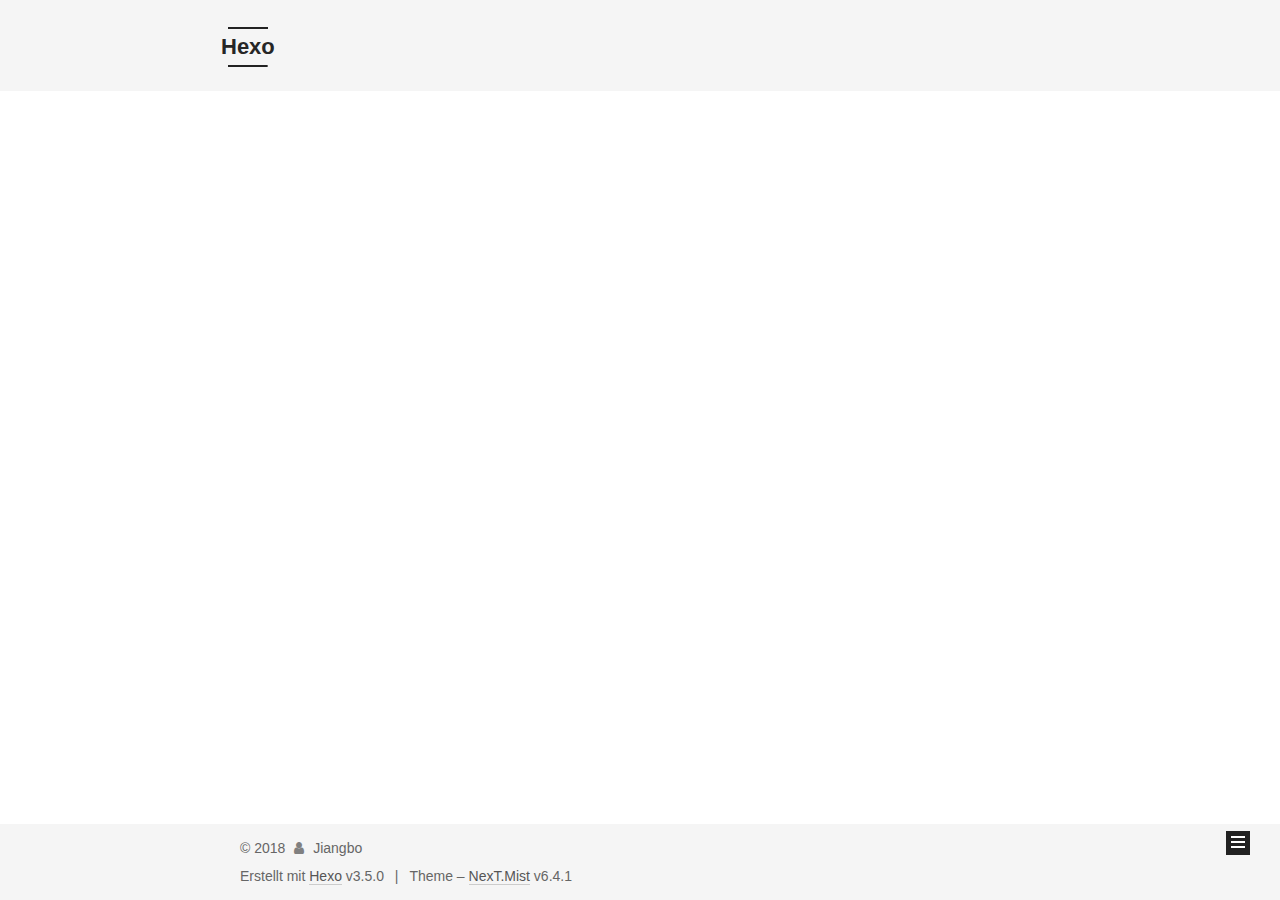
<file: index.html>
<!DOCTYPE html>












  


<html class="theme-next mist use-motion" lang="">
<head>
  <meta charset="UTF-8"/>
<meta http-equiv="X-UA-Compatible" content="IE=edge" />
<meta name="viewport" content="width=device-width, initial-scale=1, maximum-scale=2"/>
<meta name="theme-color" content="#222">












<meta http-equiv="Cache-Control" content="no-transform" />
<meta http-equiv="Cache-Control" content="no-siteapp" />






















<link href="/lib/font-awesome/css/font-awesome.min.css?v=4.6.2" rel="stylesheet" type="text/css" />

<link href="/css/main.css?v=6.4.1" rel="stylesheet" type="text/css" />


  <link rel="apple-touch-icon" sizes="180x180" href="/images/apple-touch-icon-next.png?v=6.4.1">


  <link rel="icon" type="image/png" sizes="32x32" href="/images/favicon-32x32-next.png?v=6.4.1">


  <link rel="icon" type="image/png" sizes="16x16" href="/images/favicon-16x16-next.png?v=6.4.1">


  <link rel="mask-icon" href="/images/logo.svg?v=6.4.1" color="#222">









<script type="text/javascript" id="hexo.configurations">
  var NexT = window.NexT || {};
  var CONFIG = {
    root: '/',
    scheme: 'Mist',
    version: '6.4.1',
    sidebar: {"position":"left","display":"post","offset":12,"b2t":false,"scrollpercent":false,"onmobile":false},
    fancybox: false,
    fastclick: false,
    lazyload: false,
    tabs: true,
    motion: {"enable":true,"async":false,"transition":{"post_block":"fadeIn","post_header":"slideDownIn","post_body":"slideDownIn","coll_header":"slideLeftIn","sidebar":"slideUpIn"}},
    algolia: {
      applicationID: '',
      apiKey: '',
      indexName: '',
      hits: {"per_page":10},
      labels: {"input_placeholder":"Search for Posts","hits_empty":"We didn't find any results for the search: ${query}","hits_stats":"${hits} results found in ${time} ms"}
    }
  };
</script>


  




  <meta property="og:type" content="website">
<meta property="og:title" content="Hexo">
<meta property="og:url" content="http://yoursite.com/index.html">
<meta property="og:site_name" content="Hexo">
<meta name="twitter:card" content="summary">
<meta name="twitter:title" content="Hexo">






  <link rel="canonical" href="http://yoursite.com/"/>



<script type="text/javascript" id="page.configurations">
  CONFIG.page = {
    sidebar: "",
  };
</script>

  <title>Hexo</title>
  









  <noscript>
  <style type="text/css">
    .use-motion .motion-element,
    .use-motion .brand,
    .use-motion .menu-item,
    .sidebar-inner,
    .use-motion .post-block,
    .use-motion .pagination,
    .use-motion .comments,
    .use-motion .post-header,
    .use-motion .post-body,
    .use-motion .collection-title { opacity: initial; }

    .use-motion .logo,
    .use-motion .site-title,
    .use-motion .site-subtitle {
      opacity: initial;
      top: initial;
    }

    .use-motion {
      .logo-line-before i { left: initial; }
      .logo-line-after i { right: initial; }
    }
  </style>
</noscript>

</head>

<body itemscope itemtype="http://schema.org/WebPage" lang="">

  
  
    
  

  <div class="container sidebar-position-left 
  page-home">
    <div class="headband"></div>

    <header id="header" class="header" itemscope itemtype="http://schema.org/WPHeader">
      <div class="header-inner"><div class="site-brand-wrapper">
  <div class="site-meta ">
    

    <div class="custom-logo-site-title">
      <a href="/" class="brand" rel="start">
        <span class="logo-line-before"><i></i></span>
        <span class="site-title">Hexo</span>
        <span class="logo-line-after"><i></i></span>
      </a>
    </div>
    
  </div>

  <div class="site-nav-toggle">
    <button aria-label="Toggle navigation bar">
      <span class="btn-bar"></span>
      <span class="btn-bar"></span>
      <span class="btn-bar"></span>
    </button>
  </div>
</div>



<nav class="site-nav">
  
    <ul id="menu" class="menu">
      
        
        
        
          
          <li class="menu-item menu-item-首页 menu-item-active">
    <a href="/" rel="section">
      <i class="menu-item-icon fa fa-fw fa-home"></i> <br />首页</a>
  </li>
        
        
        
          
          <li class="menu-item menu-item-归档">
    <a href="/archives/" rel="section">
      <i class="menu-item-icon fa fa-fw fa-archive"></i> <br />归档</a>
  </li>

      
      
    </ul>
  

  
    

  

  
</nav>



  



</div>
    </header>

    


    <main id="main" class="main">
      <div class="main-inner">
        <div class="content-wrap">
          
          <div id="content" class="content">
            
  <section id="posts" class="posts-expand">
    
      

  

  
  
  

  

  <article class="post post-type-normal" itemscope itemtype="http://schema.org/Article">
  
  
  
  <div class="post-block">
    <link itemprop="mainEntityOfPage" href="http://yoursite.com/2018/09/11/first/">

    <span hidden itemprop="author" itemscope itemtype="http://schema.org/Person">
      <meta itemprop="name" content="Jiangbo">
      <meta itemprop="description" content="">
      <meta itemprop="image" content="/images/avatar.gif">
    </span>

    <span hidden itemprop="publisher" itemscope itemtype="http://schema.org/Organization">
      <meta itemprop="name" content="Hexo">
    </span>

    
      <header class="post-header">

        
        
          <h1 class="post-title" itemprop="name headline">
                
                <a class="post-title-link" href="/2018/09/11/first/" itemprop="url">
                  first
                </a>
              
            
          </h1>
        

        <div class="post-meta">
          <span class="post-time">

            
            
            

            
              <span class="post-meta-item-icon">
                <i class="fa fa-calendar-o"></i>
              </span>
              
                <span class="post-meta-item-text">Veröffentlicht am</span>
              

              
                
              

              <time title="Post created: 2018-09-11 20:39:35 / Updated at: 20:39:53" itemprop="dateCreated datePublished" datetime="2018-09-11T20:39:35+08:00">2018-09-11</time>
            

            
              

              
            
          </span>

          

          
            
          

          
          

          

          

          

        </div>
      </header>
    

    
    
    
    <div class="post-body" itemprop="articleBody">

      
      

      
        
          
            
          
        
      
    </div>

    

    
    
    

    

    

    

    <footer class="post-footer">
      

      

      

      
      
        <div class="post-eof"></div>
      
    </footer>
  </div>
  
  
  
  </article>


    
  </section>

  


          </div>
          

        </div>
        
          
  
  <div class="sidebar-toggle">
    <div class="sidebar-toggle-line-wrap">
      <span class="sidebar-toggle-line sidebar-toggle-line-first"></span>
      <span class="sidebar-toggle-line sidebar-toggle-line-middle"></span>
      <span class="sidebar-toggle-line sidebar-toggle-line-last"></span>
    </div>
  </div>

  <aside id="sidebar" class="sidebar">
    
    <div class="sidebar-inner">

      

      

      <section class="site-overview-wrap sidebar-panel sidebar-panel-active">
        <div class="site-overview">
          <div class="site-author motion-element" itemprop="author" itemscope itemtype="http://schema.org/Person">
            
              <p class="site-author-name" itemprop="name">Jiangbo</p>
              <p class="site-description motion-element" itemprop="description"></p>
          </div>

          
            <nav class="site-state motion-element">
              
                <div class="site-state-item site-state-posts">
                
                  <a href="/archives">
                
                    <span class="site-state-item-count">1</span>
                    <span class="site-state-item-name">Artikel</span>
                  </a>
                </div>
              

              

              
                
                
                <div class="site-state-item site-state-tags">
                  
                    
                    
                      
                    
                    <span class="site-state-item-count">1</span>
                    <span class="site-state-item-name">Tags</span>
                  
                </div>
              
            </nav>
          

          

          

          
          

          
          

          
            
          
          

        </div>
      </section>

      

      

    </div>
  </aside>


        
      </div>
    </main>

    <footer id="footer" class="footer">
      <div class="footer-inner">
        <div class="copyright">&copy; <span itemprop="copyrightYear">2018</span>
  <span class="with-love" id="animate">
    <i class="fa fa-user"></i>
  </span>
  <span class="author" itemprop="copyrightHolder">Jiangbo</span>

  

  
</div>




  <div class="powered-by">Erstellt mit  <a class="theme-link" target="_blank" href="https://hexo.io">Hexo</a> v3.5.0</div>



  <span class="post-meta-divider">|</span>



  <div class="theme-info">Theme – <a class="theme-link" target="_blank" href="https://theme-next.org">NexT.Mist</a> v6.4.1</div>




        








        
      </div>
    </footer>

    
      <div class="back-to-top">
        <i class="fa fa-arrow-up"></i>
        
      </div>
    

    
	
    

    
  </div>

  

<script type="text/javascript">
  if (Object.prototype.toString.call(window.Promise) !== '[object Function]') {
    window.Promise = null;
  }
</script>


























  
  
    <script type="text/javascript" src="/lib/jquery/index.js?v=2.1.3"></script>
  

  
  
    <script type="text/javascript" src="/lib/velocity/velocity.min.js?v=1.2.1"></script>
  

  
  
    <script type="text/javascript" src="/lib/velocity/velocity.ui.min.js?v=1.2.1"></script>
  


  


  <script type="text/javascript" src="/js/src/utils.js?v=6.4.1"></script>

  <script type="text/javascript" src="/js/src/motion.js?v=6.4.1"></script>



  
  

  

  


  <script type="text/javascript" src="/js/src/bootstrap.js?v=6.4.1"></script>



  



  










  





  

  

  

  

  
  

  

  

  

  

  

</body>
</html>
</file>
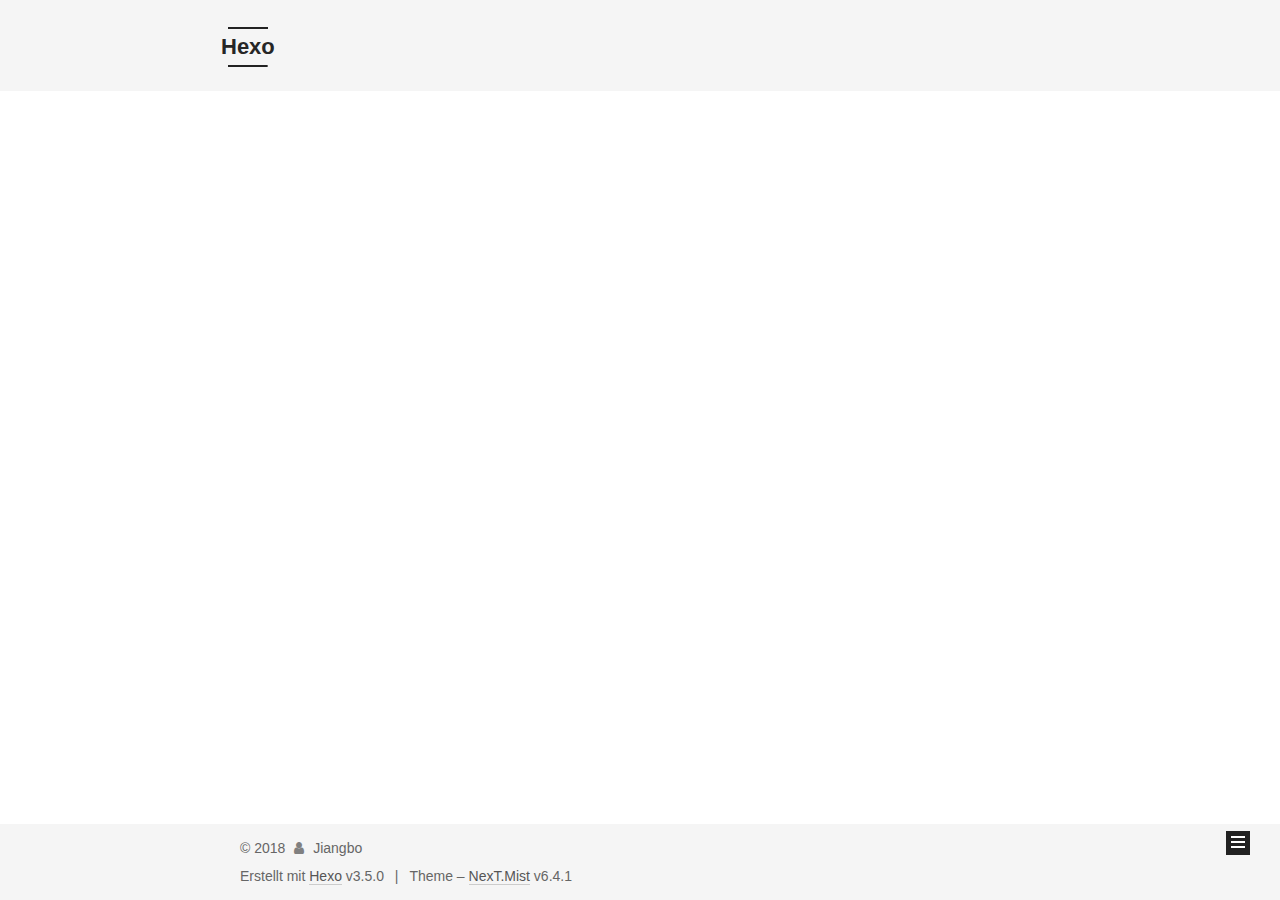
<file: archives/index.html>
<!DOCTYPE html>












  


<html class="theme-next mist use-motion" lang="">
<head>
  <meta charset="UTF-8"/>
<meta http-equiv="X-UA-Compatible" content="IE=edge" />
<meta name="viewport" content="width=device-width, initial-scale=1, maximum-scale=2"/>
<meta name="theme-color" content="#222">












<meta http-equiv="Cache-Control" content="no-transform" />
<meta http-equiv="Cache-Control" content="no-siteapp" />






















<link href="/lib/font-awesome/css/font-awesome.min.css?v=4.6.2" rel="stylesheet" type="text/css" />

<link href="/css/main.css?v=6.4.1" rel="stylesheet" type="text/css" />


  <link rel="apple-touch-icon" sizes="180x180" href="/images/apple-touch-icon-next.png?v=6.4.1">


  <link rel="icon" type="image/png" sizes="32x32" href="/images/favicon-32x32-next.png?v=6.4.1">


  <link rel="icon" type="image/png" sizes="16x16" href="/images/favicon-16x16-next.png?v=6.4.1">


  <link rel="mask-icon" href="/images/logo.svg?v=6.4.1" color="#222">









<script type="text/javascript" id="hexo.configurations">
  var NexT = window.NexT || {};
  var CONFIG = {
    root: '/',
    scheme: 'Mist',
    version: '6.4.1',
    sidebar: {"position":"left","display":"post","offset":12,"b2t":false,"scrollpercent":false,"onmobile":false},
    fancybox: false,
    fastclick: false,
    lazyload: false,
    tabs: true,
    motion: {"enable":true,"async":false,"transition":{"post_block":"fadeIn","post_header":"slideDownIn","post_body":"slideDownIn","coll_header":"slideLeftIn","sidebar":"slideUpIn"}},
    algolia: {
      applicationID: '',
      apiKey: '',
      indexName: '',
      hits: {"per_page":10},
      labels: {"input_placeholder":"Search for Posts","hits_empty":"We didn't find any results for the search: ${query}","hits_stats":"${hits} results found in ${time} ms"}
    }
  };
</script>


  




  <meta property="og:type" content="website">
<meta property="og:title" content="Hexo">
<meta property="og:url" content="http://yoursite.com/archives/index.html">
<meta property="og:site_name" content="Hexo">
<meta name="twitter:card" content="summary">
<meta name="twitter:title" content="Hexo">






  <link rel="canonical" href="http://yoursite.com/archives/"/>



<script type="text/javascript" id="page.configurations">
  CONFIG.page = {
    sidebar: "",
  };
</script>

  <title>Archiv | Hexo</title>
  









  <noscript>
  <style type="text/css">
    .use-motion .motion-element,
    .use-motion .brand,
    .use-motion .menu-item,
    .sidebar-inner,
    .use-motion .post-block,
    .use-motion .pagination,
    .use-motion .comments,
    .use-motion .post-header,
    .use-motion .post-body,
    .use-motion .collection-title { opacity: initial; }

    .use-motion .logo,
    .use-motion .site-title,
    .use-motion .site-subtitle {
      opacity: initial;
      top: initial;
    }

    .use-motion {
      .logo-line-before i { left: initial; }
      .logo-line-after i { right: initial; }
    }
  </style>
</noscript>

</head>

<body itemscope itemtype="http://schema.org/WebPage" lang="">

  
  
    
  

  <div class="container sidebar-position-left page-archive">
    <div class="headband"></div>

    <header id="header" class="header" itemscope itemtype="http://schema.org/WPHeader">
      <div class="header-inner"><div class="site-brand-wrapper">
  <div class="site-meta ">
    

    <div class="custom-logo-site-title">
      <a href="/" class="brand" rel="start">
        <span class="logo-line-before"><i></i></span>
        <span class="site-title">Hexo</span>
        <span class="logo-line-after"><i></i></span>
      </a>
    </div>
    
  </div>

  <div class="site-nav-toggle">
    <button aria-label="Toggle navigation bar">
      <span class="btn-bar"></span>
      <span class="btn-bar"></span>
      <span class="btn-bar"></span>
    </button>
  </div>
</div>



<nav class="site-nav">
  
    <ul id="menu" class="menu">
      
        
        
        
          
          <li class="menu-item menu-item-首页">
    <a href="/" rel="section">
      <i class="menu-item-icon fa fa-fw fa-home"></i> <br />首页</a>
  </li>
        
        
        
          
          <li class="menu-item menu-item-归档 menu-item-active">
    <a href="/archives/" rel="section">
      <i class="menu-item-icon fa fa-fw fa-archive"></i> <br />归档</a>
  </li>

      
      
    </ul>
  

  
    

    
    
      
      
    
      
      
    
    

  


  

  
</nav>



  



</div>
    </header>

    


    <main id="main" class="main">
      <div class="main-inner">
        <div class="content-wrap">
          
          <div id="content" class="content">
            

  
  
  
  <div class="post-block archive">
    <div id="posts" class="posts-collapse">
      <span class="archive-move-on"></span>

      
      <span class="archive-page-counter">
        
        
        
          
        
        Öhm..! Ein Artikel. Bleib dran.
      </span>
      

      

        
        
        

        
          
          <div class="collection-title">
            <h1 class="archive-year" id="archive-year-2018">2018</h1>
          </div>
        
        

        

  <article class="post post-type-normal" itemscope itemtype="http://schema.org/Article">
    <header class="post-header">

      <h2 class="post-title">
        
            <a class="post-title-link" href="/2018/02/05/test-post/" itemprop="url">
              
                <span itemprop="name">test-post</span>
              
            </a>
        
      </h2>

      <div class="post-meta">
        <time class="post-time" itemprop="dateCreated"
              datetime="2018-02-05T16:40:07+08:00"
              content="2018-02-05" >
          02-05
        </time>
      </div>

    </header>
  </article>



      

    </div>
  </div>
  
  
  

  



          </div>
          

        </div>
        
          
  
  <div class="sidebar-toggle">
    <div class="sidebar-toggle-line-wrap">
      <span class="sidebar-toggle-line sidebar-toggle-line-first"></span>
      <span class="sidebar-toggle-line sidebar-toggle-line-middle"></span>
      <span class="sidebar-toggle-line sidebar-toggle-line-last"></span>
    </div>
  </div>

  <aside id="sidebar" class="sidebar">
    
    <div class="sidebar-inner">

      

      

      <section class="site-overview-wrap sidebar-panel sidebar-panel-active">
        <div class="site-overview">
          <div class="site-author motion-element" itemprop="author" itemscope itemtype="http://schema.org/Person">
            
              <p class="site-author-name" itemprop="name">Jiangbo</p>
              <p class="site-description motion-element" itemprop="description"></p>
          </div>

          
            <nav class="site-state motion-element">
              
                <div class="site-state-item site-state-posts">
                
                  <a href="/archives">
                
                    <span class="site-state-item-count">1</span>
                    <span class="site-state-item-name">Artikel</span>
                  </a>
                </div>
              

              

              
                
                
                <div class="site-state-item site-state-tags">
                  
                    
                    
                      
                    
                    <span class="site-state-item-count">1</span>
                    <span class="site-state-item-name">Tags</span>
                  
                </div>
              
            </nav>
          

          

          

          
          

          
          

          
            
          
          

        </div>
      </section>

      

      

    </div>
  </aside>


        
      </div>
    </main>

    <footer id="footer" class="footer">
      <div class="footer-inner">
        <div class="copyright">&copy; <span itemprop="copyrightYear">2018</span>
  <span class="with-love" id="animate">
    <i class="fa fa-user"></i>
  </span>
  <span class="author" itemprop="copyrightHolder">Jiangbo</span>

  

  
</div>




  <div class="powered-by">Erstellt mit  <a class="theme-link" target="_blank" href="https://hexo.io">Hexo</a> v3.5.0</div>



  <span class="post-meta-divider">|</span>



  <div class="theme-info">Theme – <a class="theme-link" target="_blank" href="https://theme-next.org">NexT.Mist</a> v6.4.1</div>




        








        
      </div>
    </footer>

    
      <div class="back-to-top">
        <i class="fa fa-arrow-up"></i>
        
      </div>
    

    
	
    

    
  </div>

  

<script type="text/javascript">
  if (Object.prototype.toString.call(window.Promise) !== '[object Function]') {
    window.Promise = null;
  }
</script>


























  
  
    <script type="text/javascript" src="/lib/jquery/index.js?v=2.1.3"></script>
  

  
  
    <script type="text/javascript" src="/lib/velocity/velocity.min.js?v=1.2.1"></script>
  

  
  
    <script type="text/javascript" src="/lib/velocity/velocity.ui.min.js?v=1.2.1"></script>
  


  


  <script type="text/javascript" src="/js/src/utils.js?v=6.4.1"></script>

  <script type="text/javascript" src="/js/src/motion.js?v=6.4.1"></script>



  
  

  

  


  <script type="text/javascript" src="/js/src/bootstrap.js?v=6.4.1"></script>



  



  










  





  

  

  

  

  
  

  

  

  

  

  

</body>
</html>
</file>
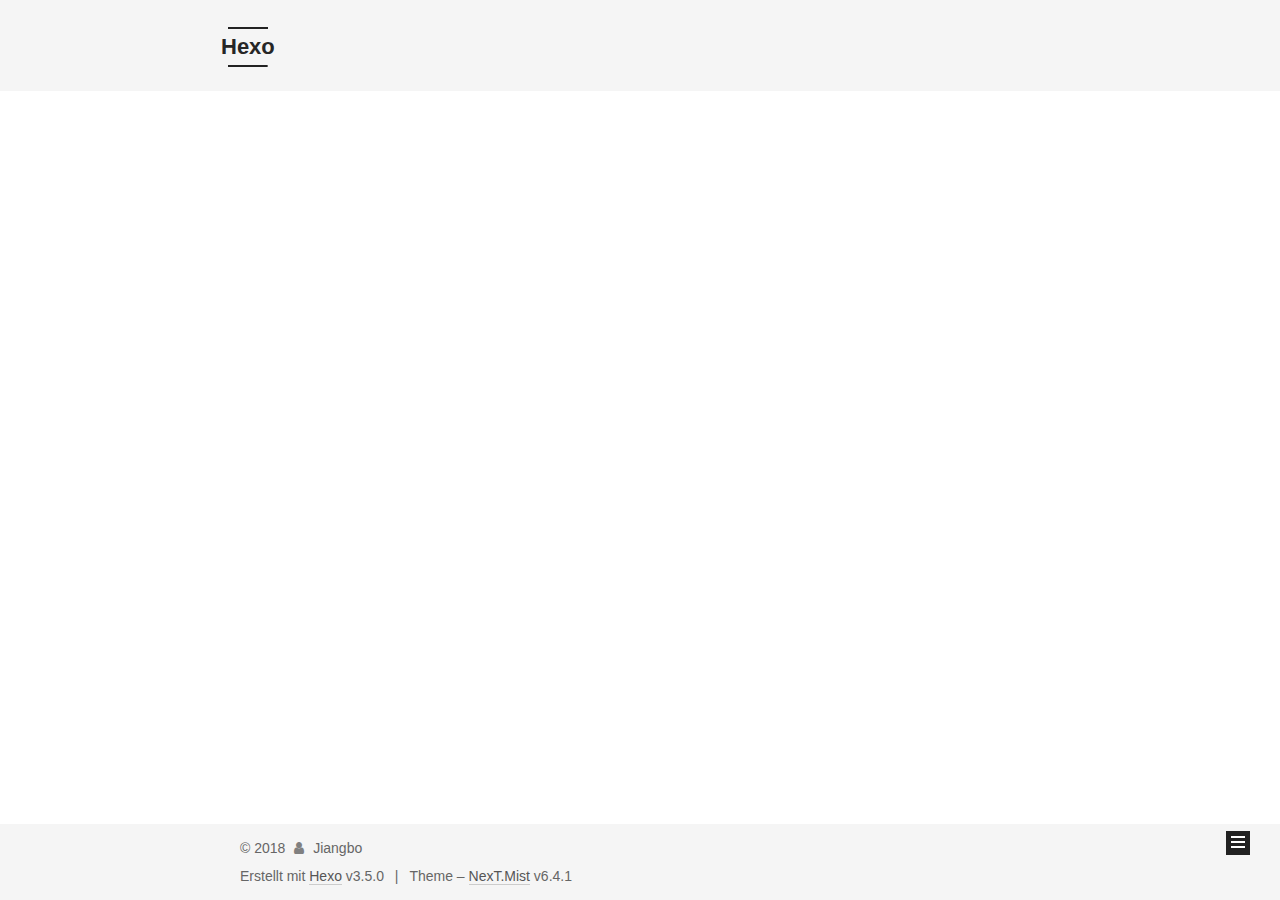
<file: archives/2018/index.html>
<!DOCTYPE html>












  


<html class="theme-next mist use-motion" lang="">
<head>
  <meta charset="UTF-8"/>
<meta http-equiv="X-UA-Compatible" content="IE=edge" />
<meta name="viewport" content="width=device-width, initial-scale=1, maximum-scale=2"/>
<meta name="theme-color" content="#222">












<meta http-equiv="Cache-Control" content="no-transform" />
<meta http-equiv="Cache-Control" content="no-siteapp" />






















<link href="/lib/font-awesome/css/font-awesome.min.css?v=4.6.2" rel="stylesheet" type="text/css" />

<link href="/css/main.css?v=6.4.1" rel="stylesheet" type="text/css" />


  <link rel="apple-touch-icon" sizes="180x180" href="/images/apple-touch-icon-next.png?v=6.4.1">


  <link rel="icon" type="image/png" sizes="32x32" href="/images/favicon-32x32-next.png?v=6.4.1">


  <link rel="icon" type="image/png" sizes="16x16" href="/images/favicon-16x16-next.png?v=6.4.1">


  <link rel="mask-icon" href="/images/logo.svg?v=6.4.1" color="#222">









<script type="text/javascript" id="hexo.configurations">
  var NexT = window.NexT || {};
  var CONFIG = {
    root: '/',
    scheme: 'Mist',
    version: '6.4.1',
    sidebar: {"position":"left","display":"post","offset":12,"b2t":false,"scrollpercent":false,"onmobile":false},
    fancybox: false,
    fastclick: false,
    lazyload: false,
    tabs: true,
    motion: {"enable":true,"async":false,"transition":{"post_block":"fadeIn","post_header":"slideDownIn","post_body":"slideDownIn","coll_header":"slideLeftIn","sidebar":"slideUpIn"}},
    algolia: {
      applicationID: '',
      apiKey: '',
      indexName: '',
      hits: {"per_page":10},
      labels: {"input_placeholder":"Search for Posts","hits_empty":"We didn't find any results for the search: ${query}","hits_stats":"${hits} results found in ${time} ms"}
    }
  };
</script>


  




  <meta property="og:type" content="website">
<meta property="og:title" content="Hexo">
<meta property="og:url" content="http://yoursite.com/archives/2018/index.html">
<meta property="og:site_name" content="Hexo">
<meta name="twitter:card" content="summary">
<meta name="twitter:title" content="Hexo">






  <link rel="canonical" href="http://yoursite.com/archives/2018/"/>



<script type="text/javascript" id="page.configurations">
  CONFIG.page = {
    sidebar: "",
  };
</script>

  <title>Archiv | Hexo</title>
  









  <noscript>
  <style type="text/css">
    .use-motion .motion-element,
    .use-motion .brand,
    .use-motion .menu-item,
    .sidebar-inner,
    .use-motion .post-block,
    .use-motion .pagination,
    .use-motion .comments,
    .use-motion .post-header,
    .use-motion .post-body,
    .use-motion .collection-title { opacity: initial; }

    .use-motion .logo,
    .use-motion .site-title,
    .use-motion .site-subtitle {
      opacity: initial;
      top: initial;
    }

    .use-motion {
      .logo-line-before i { left: initial; }
      .logo-line-after i { right: initial; }
    }
  </style>
</noscript>

</head>

<body itemscope itemtype="http://schema.org/WebPage" lang="">

  
  
    
  

  <div class="container sidebar-position-left page-archive">
    <div class="headband"></div>

    <header id="header" class="header" itemscope itemtype="http://schema.org/WPHeader">
      <div class="header-inner"><div class="site-brand-wrapper">
  <div class="site-meta ">
    

    <div class="custom-logo-site-title">
      <a href="/" class="brand" rel="start">
        <span class="logo-line-before"><i></i></span>
        <span class="site-title">Hexo</span>
        <span class="logo-line-after"><i></i></span>
      </a>
    </div>
    
  </div>

  <div class="site-nav-toggle">
    <button aria-label="Toggle navigation bar">
      <span class="btn-bar"></span>
      <span class="btn-bar"></span>
      <span class="btn-bar"></span>
    </button>
  </div>
</div>



<nav class="site-nav">
  
    <ul id="menu" class="menu">
      
        
        
        
          
          <li class="menu-item menu-item-首页">
    <a href="/" rel="section">
      <i class="menu-item-icon fa fa-fw fa-home"></i> <br />首页</a>
  </li>
        
        
        
          
          <li class="menu-item menu-item-归档 menu-item-active">
    <a href="/archives/" rel="section">
      <i class="menu-item-icon fa fa-fw fa-archive"></i> <br />归档</a>
  </li>

      
      
    </ul>
  

  
    

    
    
      
      
    
      
      
    
    

  


  

  
</nav>



  



</div>
    </header>

    


    <main id="main" class="main">
      <div class="main-inner">
        <div class="content-wrap">
          
          <div id="content" class="content">
            

  
  
  
  <div class="post-block archive">
    <div id="posts" class="posts-collapse">
      <span class="archive-move-on"></span>

      
      <span class="archive-page-counter">
        
        
        
          
        
        Öhm..! Ein Artikel. Bleib dran.
      </span>
      

      

        
        
        

        
          
          <div class="collection-title">
            <h1 class="archive-year" id="archive-year-2018">2018</h1>
          </div>
        
        

        

  <article class="post post-type-normal" itemscope itemtype="http://schema.org/Article">
    <header class="post-header">

      <h2 class="post-title">
        
            <a class="post-title-link" href="/2018/09/11/first/" itemprop="url">
              
                <span itemprop="name">first</span>
              
            </a>
        
      </h2>

      <div class="post-meta">
        <time class="post-time" itemprop="dateCreated"
              datetime="2018-09-11T20:39:35+08:00"
              content="2018-09-11" >
          09-11
        </time>
      </div>

    </header>
  </article>



      

    </div>
  </div>
  
  
  

  



          </div>
          

        </div>
        
          
  
  <div class="sidebar-toggle">
    <div class="sidebar-toggle-line-wrap">
      <span class="sidebar-toggle-line sidebar-toggle-line-first"></span>
      <span class="sidebar-toggle-line sidebar-toggle-line-middle"></span>
      <span class="sidebar-toggle-line sidebar-toggle-line-last"></span>
    </div>
  </div>

  <aside id="sidebar" class="sidebar">
    
    <div class="sidebar-inner">

      

      

      <section class="site-overview-wrap sidebar-panel sidebar-panel-active">
        <div class="site-overview">
          <div class="site-author motion-element" itemprop="author" itemscope itemtype="http://schema.org/Person">
            
              <p class="site-author-name" itemprop="name">Jiangbo</p>
              <p class="site-description motion-element" itemprop="description"></p>
          </div>

          
            <nav class="site-state motion-element">
              
                <div class="site-state-item site-state-posts">
                
                  <a href="/archives">
                
                    <span class="site-state-item-count">1</span>
                    <span class="site-state-item-name">Artikel</span>
                  </a>
                </div>
              

              

              
                
                
                <div class="site-state-item site-state-tags">
                  
                    
                    
                      
                    
                    <span class="site-state-item-count">1</span>
                    <span class="site-state-item-name">Tags</span>
                  
                </div>
              
            </nav>
          

          

          

          
          

          
          

          
            
          
          

        </div>
      </section>

      

      

    </div>
  </aside>


        
      </div>
    </main>

    <footer id="footer" class="footer">
      <div class="footer-inner">
        <div class="copyright">&copy; <span itemprop="copyrightYear">2018</span>
  <span class="with-love" id="animate">
    <i class="fa fa-user"></i>
  </span>
  <span class="author" itemprop="copyrightHolder">Jiangbo</span>

  

  
</div>




  <div class="powered-by">Erstellt mit  <a class="theme-link" target="_blank" href="https://hexo.io">Hexo</a> v3.5.0</div>



  <span class="post-meta-divider">|</span>



  <div class="theme-info">Theme – <a class="theme-link" target="_blank" href="https://theme-next.org">NexT.Mist</a> v6.4.1</div>




        








        
      </div>
    </footer>

    
      <div class="back-to-top">
        <i class="fa fa-arrow-up"></i>
        
      </div>
    

    
	
    

    
  </div>

  

<script type="text/javascript">
  if (Object.prototype.toString.call(window.Promise) !== '[object Function]') {
    window.Promise = null;
  }
</script>


























  
  
    <script type="text/javascript" src="/lib/jquery/index.js?v=2.1.3"></script>
  

  
  
    <script type="text/javascript" src="/lib/velocity/velocity.min.js?v=1.2.1"></script>
  

  
  
    <script type="text/javascript" src="/lib/velocity/velocity.ui.min.js?v=1.2.1"></script>
  


  


  <script type="text/javascript" src="/js/src/utils.js?v=6.4.1"></script>

  <script type="text/javascript" src="/js/src/motion.js?v=6.4.1"></script>



  
  

  

  


  <script type="text/javascript" src="/js/src/bootstrap.js?v=6.4.1"></script>



  



  










  





  

  

  

  

  
  

  

  

  

  

  

</body>
</html>
</file>
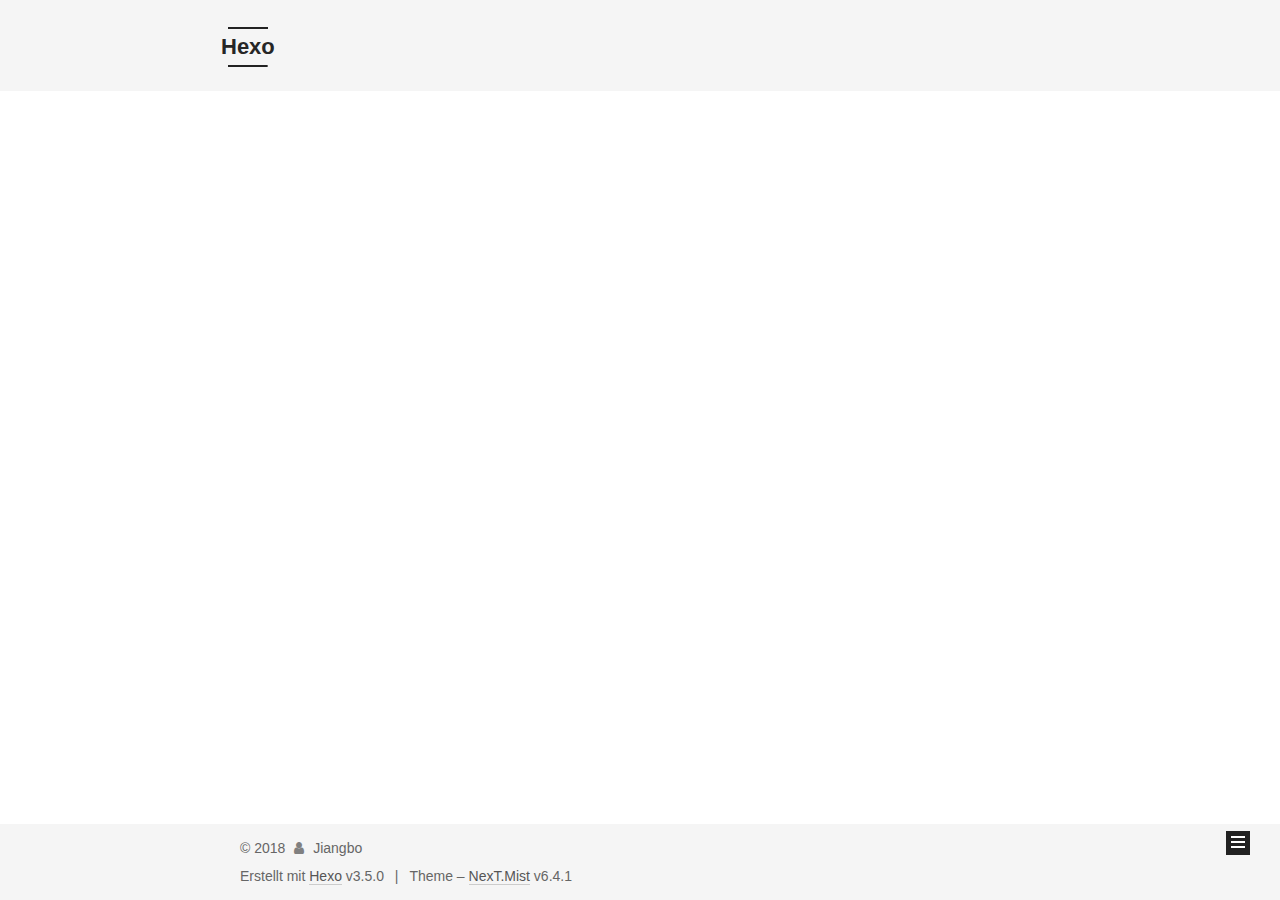
<file: tags/随笔/index.html>
<!DOCTYPE html>












  


<html class="theme-next mist use-motion" lang="">
<head>
  <meta charset="UTF-8"/>
<meta http-equiv="X-UA-Compatible" content="IE=edge" />
<meta name="viewport" content="width=device-width, initial-scale=1, maximum-scale=2"/>
<meta name="theme-color" content="#222">












<meta http-equiv="Cache-Control" content="no-transform" />
<meta http-equiv="Cache-Control" content="no-siteapp" />






















<link href="/lib/font-awesome/css/font-awesome.min.css?v=4.6.2" rel="stylesheet" type="text/css" />

<link href="/css/main.css?v=6.4.1" rel="stylesheet" type="text/css" />


  <link rel="apple-touch-icon" sizes="180x180" href="/images/apple-touch-icon-next.png?v=6.4.1">


  <link rel="icon" type="image/png" sizes="32x32" href="/images/favicon-32x32-next.png?v=6.4.1">


  <link rel="icon" type="image/png" sizes="16x16" href="/images/favicon-16x16-next.png?v=6.4.1">


  <link rel="mask-icon" href="/images/logo.svg?v=6.4.1" color="#222">









<script type="text/javascript" id="hexo.configurations">
  var NexT = window.NexT || {};
  var CONFIG = {
    root: '/',
    scheme: 'Mist',
    version: '6.4.1',
    sidebar: {"position":"left","display":"post","offset":12,"b2t":false,"scrollpercent":false,"onmobile":false},
    fancybox: false,
    fastclick: false,
    lazyload: false,
    tabs: true,
    motion: {"enable":true,"async":false,"transition":{"post_block":"fadeIn","post_header":"slideDownIn","post_body":"slideDownIn","coll_header":"slideLeftIn","sidebar":"slideUpIn"}},
    algolia: {
      applicationID: '',
      apiKey: '',
      indexName: '',
      hits: {"per_page":10},
      labels: {"input_placeholder":"Search for Posts","hits_empty":"We didn't find any results for the search: ${query}","hits_stats":"${hits} results found in ${time} ms"}
    }
  };
</script>


  




  <meta property="og:type" content="website">
<meta property="og:title" content="Hexo">
<meta property="og:url" content="http://yoursite.com/tags/随笔/index.html">
<meta property="og:site_name" content="Hexo">
<meta name="twitter:card" content="summary">
<meta name="twitter:title" content="Hexo">






  <link rel="canonical" href="http://yoursite.com/tags/随笔/"/>



<script type="text/javascript" id="page.configurations">
  CONFIG.page = {
    sidebar: "",
  };
</script>

  <title>Tag: 随笔 | Hexo</title>
  









  <noscript>
  <style type="text/css">
    .use-motion .motion-element,
    .use-motion .brand,
    .use-motion .menu-item,
    .sidebar-inner,
    .use-motion .post-block,
    .use-motion .pagination,
    .use-motion .comments,
    .use-motion .post-header,
    .use-motion .post-body,
    .use-motion .collection-title { opacity: initial; }

    .use-motion .logo,
    .use-motion .site-title,
    .use-motion .site-subtitle {
      opacity: initial;
      top: initial;
    }

    .use-motion {
      .logo-line-before i { left: initial; }
      .logo-line-after i { right: initial; }
    }
  </style>
</noscript>

</head>

<body itemscope itemtype="http://schema.org/WebPage" lang="">

  
  
    
  

  <div class="container sidebar-position-left ">
    <div class="headband"></div>

    <header id="header" class="header" itemscope itemtype="http://schema.org/WPHeader">
      <div class="header-inner"><div class="site-brand-wrapper">
  <div class="site-meta ">
    

    <div class="custom-logo-site-title">
      <a href="/" class="brand" rel="start">
        <span class="logo-line-before"><i></i></span>
        <span class="site-title">Hexo</span>
        <span class="logo-line-after"><i></i></span>
      </a>
    </div>
    
  </div>

  <div class="site-nav-toggle">
    <button aria-label="Toggle navigation bar">
      <span class="btn-bar"></span>
      <span class="btn-bar"></span>
      <span class="btn-bar"></span>
    </button>
  </div>
</div>



<nav class="site-nav">
  
    <ul id="menu" class="menu">
      
        
        
        
          
          <li class="menu-item menu-item-首页">
    <a href="/" rel="section">
      <i class="menu-item-icon fa fa-fw fa-home"></i> <br />首页</a>
  </li>
        
        
        
          
          <li class="menu-item menu-item-归档">
    <a href="/archives/" rel="section">
      <i class="menu-item-icon fa fa-fw fa-archive"></i> <br />归档</a>
  </li>

      
      
    </ul>
  

  
    

    
    
      
      
    
      
      
    
    

  


  

  
</nav>



  



</div>
    </header>

    


    <main id="main" class="main">
      <div class="main-inner">
        <div class="content-wrap">
          
          <div id="content" class="content">
            

  
  
  
  <div class="post-block tag">

    <div id="posts" class="posts-collapse">
      <div class="collection-title">
        <h1>随笔<small>Tag</small>
        </h1>
      </div>

      
        

  <article class="post post-type-normal" itemscope itemtype="http://schema.org/Article">
    <header class="post-header">

      <h2 class="post-title">
        
            <a class="post-title-link" href="/2018/09/11/first/" itemprop="url">
              
                <span itemprop="name">first</span>
              
            </a>
        
      </h2>

      <div class="post-meta">
        <time class="post-time" itemprop="dateCreated"
              datetime="2018-09-11T20:39:35+08:00"
              content="2018-09-11" >
          09-11
        </time>
      </div>

    </header>
  </article>


      
    </div>

  </div>
  
  
  

  


          </div>
          

        </div>
        
          
  
  <div class="sidebar-toggle">
    <div class="sidebar-toggle-line-wrap">
      <span class="sidebar-toggle-line sidebar-toggle-line-first"></span>
      <span class="sidebar-toggle-line sidebar-toggle-line-middle"></span>
      <span class="sidebar-toggle-line sidebar-toggle-line-last"></span>
    </div>
  </div>

  <aside id="sidebar" class="sidebar">
    
    <div class="sidebar-inner">

      

      

      <section class="site-overview-wrap sidebar-panel sidebar-panel-active">
        <div class="site-overview">
          <div class="site-author motion-element" itemprop="author" itemscope itemtype="http://schema.org/Person">
            
              <p class="site-author-name" itemprop="name">Jiangbo</p>
              <p class="site-description motion-element" itemprop="description"></p>
          </div>

          
            <nav class="site-state motion-element">
              
                <div class="site-state-item site-state-posts">
                
                  <a href="/archives">
                
                    <span class="site-state-item-count">1</span>
                    <span class="site-state-item-name">Artikel</span>
                  </a>
                </div>
              

              

              
                
                
                <div class="site-state-item site-state-tags">
                  
                    
                    
                      
                    
                    <span class="site-state-item-count">1</span>
                    <span class="site-state-item-name">Tags</span>
                  
                </div>
              
            </nav>
          

          

          

          
          

          
          

          
            
          
          

        </div>
      </section>

      

      

    </div>
  </aside>


        
      </div>
    </main>

    <footer id="footer" class="footer">
      <div class="footer-inner">
        <div class="copyright">&copy; <span itemprop="copyrightYear">2018</span>
  <span class="with-love" id="animate">
    <i class="fa fa-user"></i>
  </span>
  <span class="author" itemprop="copyrightHolder">Jiangbo</span>

  

  
</div>




  <div class="powered-by">Erstellt mit  <a class="theme-link" target="_blank" href="https://hexo.io">Hexo</a> v3.5.0</div>



  <span class="post-meta-divider">|</span>



  <div class="theme-info">Theme – <a class="theme-link" target="_blank" href="https://theme-next.org">NexT.Mist</a> v6.4.1</div>




        








        
      </div>
    </footer>

    
      <div class="back-to-top">
        <i class="fa fa-arrow-up"></i>
        
      </div>
    

    
	
    

    
  </div>

  

<script type="text/javascript">
  if (Object.prototype.toString.call(window.Promise) !== '[object Function]') {
    window.Promise = null;
  }
</script>


























  
  
    <script type="text/javascript" src="/lib/jquery/index.js?v=2.1.3"></script>
  

  
  
    <script type="text/javascript" src="/lib/velocity/velocity.min.js?v=1.2.1"></script>
  

  
  
    <script type="text/javascript" src="/lib/velocity/velocity.ui.min.js?v=1.2.1"></script>
  


  


  <script type="text/javascript" src="/js/src/utils.js?v=6.4.1"></script>

  <script type="text/javascript" src="/js/src/motion.js?v=6.4.1"></script>



  
  

  

  


  <script type="text/javascript" src="/js/src/bootstrap.js?v=6.4.1"></script>



  



  










  





  

  

  

  

  
  

  

  

  

  

  

</body>
</html>
</file>
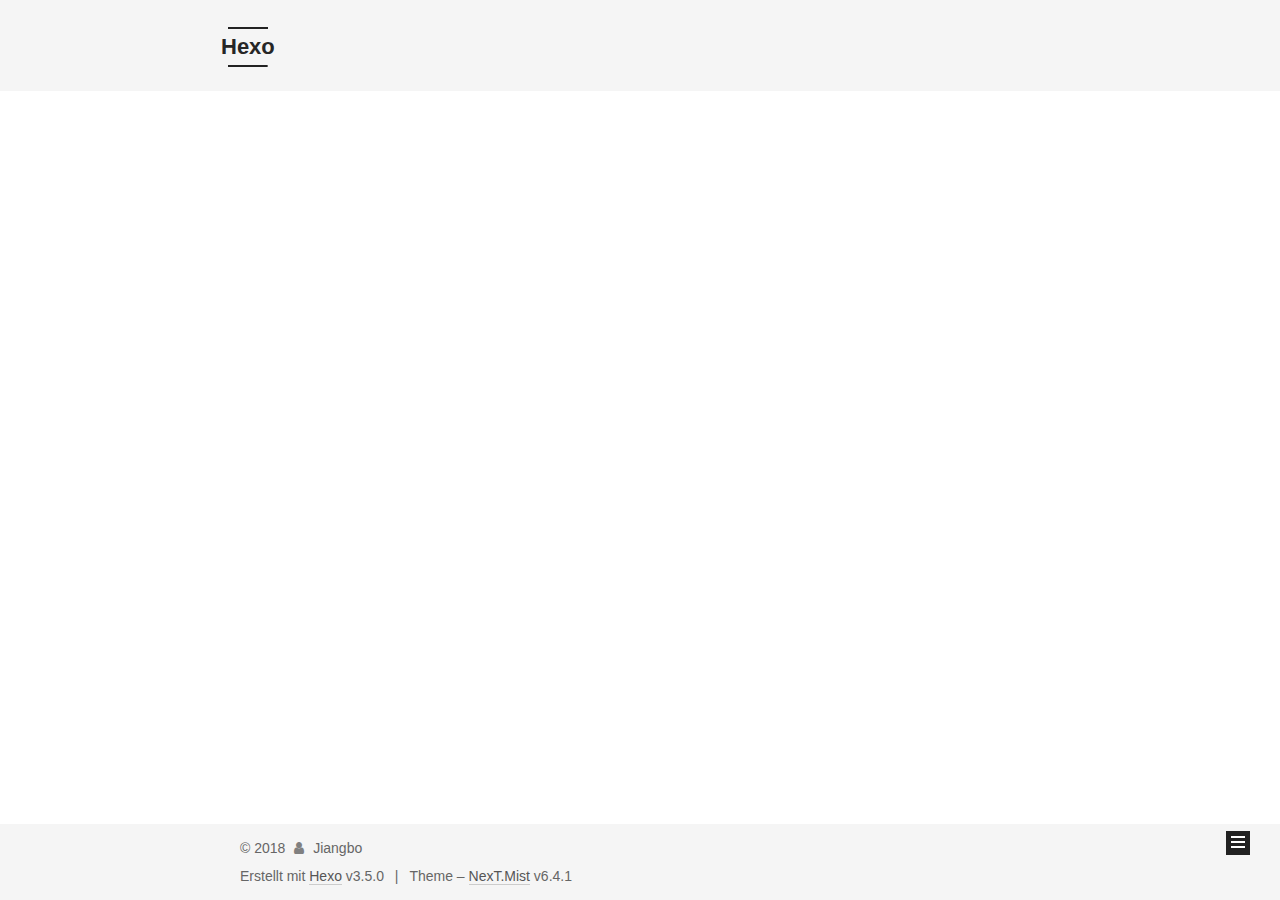
<file: archives/2018/09/index.html>
<!DOCTYPE html>












  


<html class="theme-next mist use-motion" lang="">
<head>
  <meta charset="UTF-8"/>
<meta http-equiv="X-UA-Compatible" content="IE=edge" />
<meta name="viewport" content="width=device-width, initial-scale=1, maximum-scale=2"/>
<meta name="theme-color" content="#222">












<meta http-equiv="Cache-Control" content="no-transform" />
<meta http-equiv="Cache-Control" content="no-siteapp" />






















<link href="/lib/font-awesome/css/font-awesome.min.css?v=4.6.2" rel="stylesheet" type="text/css" />

<link href="/css/main.css?v=6.4.1" rel="stylesheet" type="text/css" />


  <link rel="apple-touch-icon" sizes="180x180" href="/images/apple-touch-icon-next.png?v=6.4.1">


  <link rel="icon" type="image/png" sizes="32x32" href="/images/favicon-32x32-next.png?v=6.4.1">


  <link rel="icon" type="image/png" sizes="16x16" href="/images/favicon-16x16-next.png?v=6.4.1">


  <link rel="mask-icon" href="/images/logo.svg?v=6.4.1" color="#222">









<script type="text/javascript" id="hexo.configurations">
  var NexT = window.NexT || {};
  var CONFIG = {
    root: '/',
    scheme: 'Mist',
    version: '6.4.1',
    sidebar: {"position":"left","display":"post","offset":12,"b2t":false,"scrollpercent":false,"onmobile":false},
    fancybox: false,
    fastclick: false,
    lazyload: false,
    tabs: true,
    motion: {"enable":true,"async":false,"transition":{"post_block":"fadeIn","post_header":"slideDownIn","post_body":"slideDownIn","coll_header":"slideLeftIn","sidebar":"slideUpIn"}},
    algolia: {
      applicationID: '',
      apiKey: '',
      indexName: '',
      hits: {"per_page":10},
      labels: {"input_placeholder":"Search for Posts","hits_empty":"We didn't find any results for the search: ${query}","hits_stats":"${hits} results found in ${time} ms"}
    }
  };
</script>


  




  <meta property="og:type" content="website">
<meta property="og:title" content="Hexo">
<meta property="og:url" content="http://yoursite.com/archives/2018/09/index.html">
<meta property="og:site_name" content="Hexo">
<meta name="twitter:card" content="summary">
<meta name="twitter:title" content="Hexo">






  <link rel="canonical" href="http://yoursite.com/archives/2018/09/"/>



<script type="text/javascript" id="page.configurations">
  CONFIG.page = {
    sidebar: "",
  };
</script>

  <title>Archiv | Hexo</title>
  









  <noscript>
  <style type="text/css">
    .use-motion .motion-element,
    .use-motion .brand,
    .use-motion .menu-item,
    .sidebar-inner,
    .use-motion .post-block,
    .use-motion .pagination,
    .use-motion .comments,
    .use-motion .post-header,
    .use-motion .post-body,
    .use-motion .collection-title { opacity: initial; }

    .use-motion .logo,
    .use-motion .site-title,
    .use-motion .site-subtitle {
      opacity: initial;
      top: initial;
    }

    .use-motion {
      .logo-line-before i { left: initial; }
      .logo-line-after i { right: initial; }
    }
  </style>
</noscript>

</head>

<body itemscope itemtype="http://schema.org/WebPage" lang="">

  
  
    
  

  <div class="container sidebar-position-left page-archive">
    <div class="headband"></div>

    <header id="header" class="header" itemscope itemtype="http://schema.org/WPHeader">
      <div class="header-inner"><div class="site-brand-wrapper">
  <div class="site-meta ">
    

    <div class="custom-logo-site-title">
      <a href="/" class="brand" rel="start">
        <span class="logo-line-before"><i></i></span>
        <span class="site-title">Hexo</span>
        <span class="logo-line-after"><i></i></span>
      </a>
    </div>
    
  </div>

  <div class="site-nav-toggle">
    <button aria-label="Toggle navigation bar">
      <span class="btn-bar"></span>
      <span class="btn-bar"></span>
      <span class="btn-bar"></span>
    </button>
  </div>
</div>



<nav class="site-nav">
  
    <ul id="menu" class="menu">
      
        
        
        
          
          <li class="menu-item menu-item-首页">
    <a href="/" rel="section">
      <i class="menu-item-icon fa fa-fw fa-home"></i> <br />首页</a>
  </li>
        
        
        
          
          <li class="menu-item menu-item-归档 menu-item-active">
    <a href="/archives/" rel="section">
      <i class="menu-item-icon fa fa-fw fa-archive"></i> <br />归档</a>
  </li>

      
      
    </ul>
  

  
    

    
    
      
      
    
      
      
    
    

  


  

  
</nav>



  



</div>
    </header>

    


    <main id="main" class="main">
      <div class="main-inner">
        <div class="content-wrap">
          
          <div id="content" class="content">
            

  
  
  
  <div class="post-block archive">
    <div id="posts" class="posts-collapse">
      <span class="archive-move-on"></span>

      
      <span class="archive-page-counter">
        
        
        
          
        
        Öhm..! Ein Artikel. Bleib dran.
      </span>
      

      

        
        
        

        
          
          <div class="collection-title">
            <h1 class="archive-year" id="archive-year-2018">2018</h1>
          </div>
        
        

        

  <article class="post post-type-normal" itemscope itemtype="http://schema.org/Article">
    <header class="post-header">

      <h2 class="post-title">
        
            <a class="post-title-link" href="/2018/09/11/first/" itemprop="url">
              
                <span itemprop="name">first</span>
              
            </a>
        
      </h2>

      <div class="post-meta">
        <time class="post-time" itemprop="dateCreated"
              datetime="2018-09-11T20:39:35+08:00"
              content="2018-09-11" >
          09-11
        </time>
      </div>

    </header>
  </article>



      

    </div>
  </div>
  
  
  

  



          </div>
          

        </div>
        
          
  
  <div class="sidebar-toggle">
    <div class="sidebar-toggle-line-wrap">
      <span class="sidebar-toggle-line sidebar-toggle-line-first"></span>
      <span class="sidebar-toggle-line sidebar-toggle-line-middle"></span>
      <span class="sidebar-toggle-line sidebar-toggle-line-last"></span>
    </div>
  </div>

  <aside id="sidebar" class="sidebar">
    
    <div class="sidebar-inner">

      

      

      <section class="site-overview-wrap sidebar-panel sidebar-panel-active">
        <div class="site-overview">
          <div class="site-author motion-element" itemprop="author" itemscope itemtype="http://schema.org/Person">
            
              <p class="site-author-name" itemprop="name">Jiangbo</p>
              <p class="site-description motion-element" itemprop="description"></p>
          </div>

          
            <nav class="site-state motion-element">
              
                <div class="site-state-item site-state-posts">
                
                  <a href="/archives">
                
                    <span class="site-state-item-count">1</span>
                    <span class="site-state-item-name">Artikel</span>
                  </a>
                </div>
              

              

              
                
                
                <div class="site-state-item site-state-tags">
                  
                    
                    
                      
                    
                    <span class="site-state-item-count">1</span>
                    <span class="site-state-item-name">Tags</span>
                  
                </div>
              
            </nav>
          

          

          

          
          

          
          

          
            
          
          

        </div>
      </section>

      

      

    </div>
  </aside>


        
      </div>
    </main>

    <footer id="footer" class="footer">
      <div class="footer-inner">
        <div class="copyright">&copy; <span itemprop="copyrightYear">2018</span>
  <span class="with-love" id="animate">
    <i class="fa fa-user"></i>
  </span>
  <span class="author" itemprop="copyrightHolder">Jiangbo</span>

  

  
</div>




  <div class="powered-by">Erstellt mit  <a class="theme-link" target="_blank" href="https://hexo.io">Hexo</a> v3.5.0</div>



  <span class="post-meta-divider">|</span>



  <div class="theme-info">Theme – <a class="theme-link" target="_blank" href="https://theme-next.org">NexT.Mist</a> v6.4.1</div>




        








        
      </div>
    </footer>

    
      <div class="back-to-top">
        <i class="fa fa-arrow-up"></i>
        
      </div>
    

    
	
    

    
  </div>

  

<script type="text/javascript">
  if (Object.prototype.toString.call(window.Promise) !== '[object Function]') {
    window.Promise = null;
  }
</script>


























  
  
    <script type="text/javascript" src="/lib/jquery/index.js?v=2.1.3"></script>
  

  
  
    <script type="text/javascript" src="/lib/velocity/velocity.min.js?v=1.2.1"></script>
  

  
  
    <script type="text/javascript" src="/lib/velocity/velocity.ui.min.js?v=1.2.1"></script>
  


  


  <script type="text/javascript" src="/js/src/utils.js?v=6.4.1"></script>

  <script type="text/javascript" src="/js/src/motion.js?v=6.4.1"></script>



  
  

  

  


  <script type="text/javascript" src="/js/src/bootstrap.js?v=6.4.1"></script>



  



  










  





  

  

  

  

  
  

  

  

  

  

  

</body>
</html>
</file>
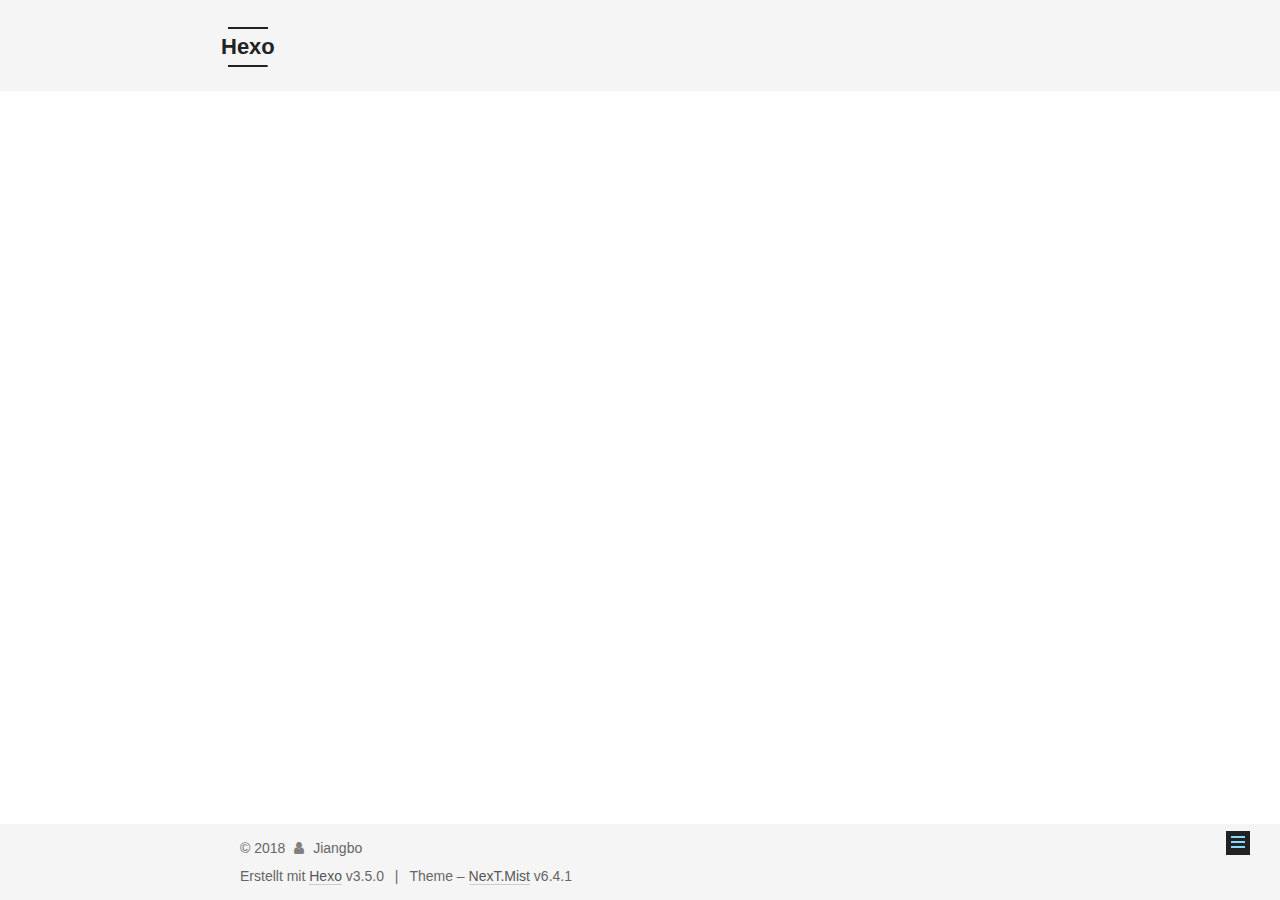
<file: 2018/09/11/first/index.html>
<!DOCTYPE html>












  


<html class="theme-next mist use-motion" lang="">
<head>
  <meta charset="UTF-8"/>
<meta http-equiv="X-UA-Compatible" content="IE=edge" />
<meta name="viewport" content="width=device-width, initial-scale=1, maximum-scale=2"/>
<meta name="theme-color" content="#222">












<meta http-equiv="Cache-Control" content="no-transform" />
<meta http-equiv="Cache-Control" content="no-siteapp" />






















<link href="/lib/font-awesome/css/font-awesome.min.css?v=4.6.2" rel="stylesheet" type="text/css" />

<link href="/css/main.css?v=6.4.1" rel="stylesheet" type="text/css" />


  <link rel="apple-touch-icon" sizes="180x180" href="/images/apple-touch-icon-next.png?v=6.4.1">


  <link rel="icon" type="image/png" sizes="32x32" href="/images/favicon-32x32-next.png?v=6.4.1">


  <link rel="icon" type="image/png" sizes="16x16" href="/images/favicon-16x16-next.png?v=6.4.1">


  <link rel="mask-icon" href="/images/logo.svg?v=6.4.1" color="#222">









<script type="text/javascript" id="hexo.configurations">
  var NexT = window.NexT || {};
  var CONFIG = {
    root: '/',
    scheme: 'Mist',
    version: '6.4.1',
    sidebar: {"position":"left","display":"post","offset":12,"b2t":false,"scrollpercent":false,"onmobile":false},
    fancybox: false,
    fastclick: false,
    lazyload: false,
    tabs: true,
    motion: {"enable":true,"async":false,"transition":{"post_block":"fadeIn","post_header":"slideDownIn","post_body":"slideDownIn","coll_header":"slideLeftIn","sidebar":"slideUpIn"}},
    algolia: {
      applicationID: '',
      apiKey: '',
      indexName: '',
      hits: {"per_page":10},
      labels: {"input_placeholder":"Search for Posts","hits_empty":"We didn't find any results for the search: ${query}","hits_stats":"${hits} results found in ${time} ms"}
    }
  };
</script>


  




  <meta name="keywords" content="随笔">
<meta property="og:type" content="article">
<meta property="og:title" content="first">
<meta property="og:url" content="http://yoursite.com/2018/09/11/first/index.html">
<meta property="og:site_name" content="Hexo">
<meta property="og:updated_time" content="2018-09-11T12:39:53.097Z">
<meta name="twitter:card" content="summary">
<meta name="twitter:title" content="first">






  <link rel="canonical" href="http://yoursite.com/2018/09/11/first/"/>



<script type="text/javascript" id="page.configurations">
  CONFIG.page = {
    sidebar: "",
  };
</script>

  <title>first | Hexo</title>
  









  <noscript>
  <style type="text/css">
    .use-motion .motion-element,
    .use-motion .brand,
    .use-motion .menu-item,
    .sidebar-inner,
    .use-motion .post-block,
    .use-motion .pagination,
    .use-motion .comments,
    .use-motion .post-header,
    .use-motion .post-body,
    .use-motion .collection-title { opacity: initial; }

    .use-motion .logo,
    .use-motion .site-title,
    .use-motion .site-subtitle {
      opacity: initial;
      top: initial;
    }

    .use-motion {
      .logo-line-before i { left: initial; }
      .logo-line-after i { right: initial; }
    }
  </style>
</noscript>

</head>

<body itemscope itemtype="http://schema.org/WebPage" lang="">

  
  
    
  

  <div class="container sidebar-position-left page-post-detail">
    <div class="headband"></div>

    <header id="header" class="header" itemscope itemtype="http://schema.org/WPHeader">
      <div class="header-inner"><div class="site-brand-wrapper">
  <div class="site-meta ">
    

    <div class="custom-logo-site-title">
      <a href="/" class="brand" rel="start">
        <span class="logo-line-before"><i></i></span>
        <span class="site-title">Hexo</span>
        <span class="logo-line-after"><i></i></span>
      </a>
    </div>
    
  </div>

  <div class="site-nav-toggle">
    <button aria-label="Toggle navigation bar">
      <span class="btn-bar"></span>
      <span class="btn-bar"></span>
      <span class="btn-bar"></span>
    </button>
  </div>
</div>



<nav class="site-nav">
  
    <ul id="menu" class="menu">
      
        
        
        
          
          <li class="menu-item menu-item-首页">
    <a href="/" rel="section">
      <i class="menu-item-icon fa fa-fw fa-home"></i> <br />首页</a>
  </li>
        
        
        
          
          <li class="menu-item menu-item-归档">
    <a href="/archives/" rel="section">
      <i class="menu-item-icon fa fa-fw fa-archive"></i> <br />归档</a>
  </li>

      
      
    </ul>
  

  
    

  

  
</nav>



  



</div>
    </header>

    


    <main id="main" class="main">
      <div class="main-inner">
        <div class="content-wrap">
          
          <div id="content" class="content">
            

  <div id="posts" class="posts-expand">
    

  

  
  
  

  

  <article class="post post-type-normal" itemscope itemtype="http://schema.org/Article">
  
  
  
  <div class="post-block">
    <link itemprop="mainEntityOfPage" href="http://yoursite.com/2018/09/11/first/">

    <span hidden itemprop="author" itemscope itemtype="http://schema.org/Person">
      <meta itemprop="name" content="Jiangbo">
      <meta itemprop="description" content="">
      <meta itemprop="image" content="/images/avatar.gif">
    </span>

    <span hidden itemprop="publisher" itemscope itemtype="http://schema.org/Organization">
      <meta itemprop="name" content="Hexo">
    </span>

    
      <header class="post-header">

        
        
          <h1 class="post-title" itemprop="name headline">first
              
            
          </h1>
        

        <div class="post-meta">
          <span class="post-time">

            
            
            

            
              <span class="post-meta-item-icon">
                <i class="fa fa-calendar-o"></i>
              </span>
              
                <span class="post-meta-item-text">Veröffentlicht am</span>
              

              
                
              

              <time title="Post created: 2018-09-11 20:39:35 / Updated at: 20:39:53" itemprop="dateCreated datePublished" datetime="2018-09-11T20:39:35+08:00">2018-09-11</time>
            

            
              

              
            
          </span>

          

          
            
          

          
          

          

          

          

        </div>
      </header>
    

    
    
    
    <div class="post-body" itemprop="articleBody">

      
      

      
        
      
    </div>

    

    
    
    

    

    

    

    <footer class="post-footer">
      
        <div class="post-tags">
          
            <a href="/tags/随笔/" rel="tag"># 随笔</a>
          
        </div>
      

      
      
      

      

      
      
    </footer>
  </div>
  
  
  
  </article>


  </div>


          </div>
          

  



        </div>
        
          
  
  <div class="sidebar-toggle">
    <div class="sidebar-toggle-line-wrap">
      <span class="sidebar-toggle-line sidebar-toggle-line-first"></span>
      <span class="sidebar-toggle-line sidebar-toggle-line-middle"></span>
      <span class="sidebar-toggle-line sidebar-toggle-line-last"></span>
    </div>
  </div>

  <aside id="sidebar" class="sidebar">
    
    <div class="sidebar-inner">

      

      

      <section class="site-overview-wrap sidebar-panel sidebar-panel-active">
        <div class="site-overview">
          <div class="site-author motion-element" itemprop="author" itemscope itemtype="http://schema.org/Person">
            
              <p class="site-author-name" itemprop="name">Jiangbo</p>
              <p class="site-description motion-element" itemprop="description"></p>
          </div>

          
            <nav class="site-state motion-element">
              
                <div class="site-state-item site-state-posts">
                
                  <a href="/archives">
                
                    <span class="site-state-item-count">1</span>
                    <span class="site-state-item-name">Artikel</span>
                  </a>
                </div>
              

              

              
                
                
                <div class="site-state-item site-state-tags">
                  
                    
                    
                      
                    
                    <span class="site-state-item-count">1</span>
                    <span class="site-state-item-name">Tags</span>
                  
                </div>
              
            </nav>
          

          

          

          
          

          
          

          
            
          
          

        </div>
      </section>

      

      

    </div>
  </aside>


        
      </div>
    </main>

    <footer id="footer" class="footer">
      <div class="footer-inner">
        <div class="copyright">&copy; <span itemprop="copyrightYear">2018</span>
  <span class="with-love" id="animate">
    <i class="fa fa-user"></i>
  </span>
  <span class="author" itemprop="copyrightHolder">Jiangbo</span>

  

  
</div>




  <div class="powered-by">Erstellt mit  <a class="theme-link" target="_blank" href="https://hexo.io">Hexo</a> v3.5.0</div>



  <span class="post-meta-divider">|</span>



  <div class="theme-info">Theme – <a class="theme-link" target="_blank" href="https://theme-next.org">NexT.Mist</a> v6.4.1</div>




        








        
      </div>
    </footer>

    
      <div class="back-to-top">
        <i class="fa fa-arrow-up"></i>
        
      </div>
    

    
	
    

    
  </div>

  

<script type="text/javascript">
  if (Object.prototype.toString.call(window.Promise) !== '[object Function]') {
    window.Promise = null;
  }
</script>


























  
  
    <script type="text/javascript" src="/lib/jquery/index.js?v=2.1.3"></script>
  

  
  
    <script type="text/javascript" src="/lib/velocity/velocity.min.js?v=1.2.1"></script>
  

  
  
    <script type="text/javascript" src="/lib/velocity/velocity.ui.min.js?v=1.2.1"></script>
  


  


  <script type="text/javascript" src="/js/src/utils.js?v=6.4.1"></script>

  <script type="text/javascript" src="/js/src/motion.js?v=6.4.1"></script>



  
  

  
  <script type="text/javascript" src="/js/src/scrollspy.js?v=6.4.1"></script>
<script type="text/javascript" src="/js/src/post-details.js?v=6.4.1"></script>



  


  <script type="text/javascript" src="/js/src/bootstrap.js?v=6.4.1"></script>



  



  










  





  

  

  

  

  
  

  

  

  

  

  

</body>
</html>
</file>
<file: css/main.css>
/* normalize.css v3.0.2 | MIT License | git.io/normalize */
html {
  font-family: sans-serif; /* 1 */
  -ms-text-size-adjust: 100%; /* 2 */
  -webkit-text-size-adjust: 100%; /* 2 */
}
body {
  margin: 0;
}
article,
aside,
details,
figcaption,
figure,
footer,
header,
hgroup,
main,
menu,
nav,
section,
summary {
  display: block;
}
audio,
canvas,
progress,
video {
  display: inline-block; /* 1 */
  vertical-align: baseline; /* 2 */
}
audio:not([controls]) {
  display: none;
  height: 0;
}
[hidden],
template {
  display: none;
}
a {
  background-color: transparent;
}
a:active,
a:hover {
  outline: 0;
}
abbr[title] {
  border-bottom: 1px dotted;
}
b,
strong {
  font-weight: bold;
}
dfn {
  font-style: italic;
}
h1 {
  font-size: 2em;
  margin: 0.67em 0;
}
mark {
  background: #ff0;
  color: #000;
}
small {
  font-size: 80%;
}
sub,
sup {
  font-size: 75%;
  line-height: 0;
  position: relative;
  vertical-align: baseline;
}
sup {
  top: -0.5em;
}
sub {
  bottom: -0.25em;
}
img {
  border: 0;
}
svg:not(:root) {
  overflow: hidden;
}
figure {
  margin: 1em 40px;
}
hr {
  -moz-box-sizing: content-box;
  box-sizing: content-box;
  height: 0;
}
pre {
  overflow: auto;
}
code,
kbd,
pre,
samp {
  font-family: monospace, monospace;
  font-size: 1em;
}
button,
input,
optgroup,
select,
textarea {
  color: inherit; /* 1 */
  font: inherit; /* 2 */
  margin: 0; /* 3 */
}
button {
  overflow: visible;
}
button,
select {
  text-transform: none;
}
button,
html input[type="button"],
input[type="reset"],
input[type="submit"] {
  -webkit-appearance: button; /* 2 */
  cursor: pointer; /* 3 */
}
button[disabled],
html input[disabled] {
  cursor: default;
}
button::-moz-focus-inner,
input::-moz-focus-inner {
  border: 0;
  padding: 0;
}
input {
  line-height: normal;
}
input[type="checkbox"],
input[type="radio"] {
  box-sizing: border-box; /* 1 */
  padding: 0; /* 2 */
}
input[type="number"]::-webkit-inner-spin-button,
input[type="number"]::-webkit-outer-spin-button {
  height: auto;
}
input[type="search"] {
  -webkit-appearance: textfield; /* 1 */
  -moz-box-sizing: content-box;
  -webkit-box-sizing: content-box; /* 2 */
  box-sizing: content-box;
}
input[type="search"]::-webkit-search-cancel-button,
input[type="search"]::-webkit-search-decoration {
  -webkit-appearance: none;
}
fieldset {
  border: 1px solid #c0c0c0;
  margin: 0 2px;
  padding: 0.35em 0.625em 0.75em;
}
legend {
  border: 0; /* 1 */
  padding: 0; /* 2 */
}
textarea {
  overflow: auto;
}
optgroup {
  font-weight: bold;
}
table {
  border-collapse: collapse;
  border-spacing: 0;
}
td,
th {
  padding: 0;
}
::selection {
  background: #262a30;
  color: #fff;
}
body {
  position: relative;
  font-family: 'Lato', "PingFang SC", "Microsoft YaHei", sans-serif;
  font-size: 14px;
  line-height: 2;
  color: #555;
  background: #fff;
}
@media (max-width: 767px) {
  body {
    padding-right: 0 !important;
  }
}
@media (min-width: 768px) and (max-width: 991px) {
  body {
    padding-right: 0 !important;
  }
}
@media (min-width: 1200px) {
  body {
    font-size: 16px;
  }
}
h1,
h2,
h3,
h4,
h5,
h6 {
  margin: 0;
  padding: 0;
  font-weight: bold;
  line-height: 1.5;
  font-family: 'Lato', "PingFang SC", "Microsoft YaHei", sans-serif;
}
h1,
h2,
h3,
h4,
h5,
h6 {
  margin: 20px 0 15px;
}
h1 {
  font-size: 24px;
}
@media (max-width: 767px) {
  h1 {
    font-size: 20px;
  }
}
h2 {
  font-size: 22px;
}
@media (max-width: 767px) {
  h2 {
    font-size: 18px;
  }
}
h3 {
  font-size: 20px;
}
@media (max-width: 767px) {
  h3 {
    font-size: 16px;
  }
}
h4 {
  font-size: 18px;
}
@media (max-width: 767px) {
  h4 {
    font-size: 14px;
  }
}
h5 {
  font-size: 16px;
}
@media (max-width: 767px) {
  h5 {
    font-size: 12px;
  }
}
h6 {
  font-size: 14px;
}
@media (max-width: 767px) {
  h6 {
    font-size: 10px;
  }
}
p {
  margin: 0 0 20px 0;
}
a {
  color: #555;
  text-decoration: none;
  outline: none;
  border-bottom: 1px solid #999;
  word-wrap: break-word;
}
a:hover {
  color: #222;
  border-bottom-color: #222;
}
blockquote {
  margin: 0;
  padding: 0;
}
img {
  display: block;
  margin: auto;
  max-width: 100%;
  height: auto;
}
hr {
  margin: 40px 0;
  height: 3px;
  border: none;
  background-color: #ddd;
  background-image: repeating-linear-gradient(-45deg, #fff, #fff 4px, transparent 4px, transparent 8px);
}
blockquote {
  padding: 0 15px;
  color: #666;
  border-left: 4px solid #ddd;
}
blockquote cite::before {
  content: "-";
  padding: 0 5px;
}
dt {
  font-weight: 700;
}
dd {
  margin: 0;
  padding: 0;
}
kbd {
  border: 1px solid #ccc;
  border-radius: 0.2em;
  box-shadow: 0.1em 0.1em 0.2em rgba(0,0,0,0.1);
  background-color: #f9f9f9;
  font-family: inherit;
  background-image: -webkit-linear-gradient(top, #eee, #fff, #eee);
  padding: 0.1em 0.3em;
  white-space: nowrap;
}
.text-left {
  text-align: left;
}
.text-center {
  text-align: center;
}
.text-right {
  text-align: right;
}
.text-justify {
  text-align: justify;
}
.text-nowrap {
  white-space: nowrap;
}
.text-lowercase {
  text-transform: lowercase;
}
.text-uppercase {
  text-transform: uppercase;
}
.text-capitalize {
  text-transform: capitalize;
}
.center-block {
  display: block;
  margin-left: auto;
  margin-right: auto;
}
.clearfix:before,
.clearfix:after {
  content: " ";
  display: table;
}
.clearfix:after {
  clear: both;
}
.pullquote {
  width: 45%;
}
.pullquote.left {
  float: left;
  margin-left: 5px;
  margin-right: 10px;
}
.pullquote.right {
  float: right;
  margin-left: 10px;
  margin-right: 5px;
}
.affix.affix.affix {
  position: fixed;
}
.translation {
  margin-top: -20px;
  font-size: 14px;
  color: #999;
}
.scrollbar-measure {
  width: 100px;
  height: 100px;
  overflow: scroll;
  position: absolute;
  top: -9999px;
}
.use-motion .motion-element {
  opacity: 0;
}
table {
  margin: 20px 0;
  width: 100%;
  border-collapse: collapse;
  border-spacing: 0;
  border: 1px solid #ddd;
  font-size: 14px;
  word-wrap: break-all;
}
table>tbody>tr:nth-of-type(odd) {
  background-color: #f9f9f9;
}
table>tbody>tr:hover {
  background-color: #f5f5f5;
}
caption,
th,
td {
  padding: 8px;
  text-align: left;
  vertical-align: middle;
  font-weight: normal;
}
th,
td {
  border-bottom: 3px solid #ddd;
  border-right: 1px solid #eee;
}
th {
  padding-bottom: 10px;
  font-weight: 700;
}
td {
  border-bottom-width: 1px;
}
html,
body {
  height: 100%;
}
.container {
  position: relative;
  min-height: 100%;
}
.header-inner {
  margin: 0 auto;
  padding: 100px 0 70px;
  width: 700px;
}
@media (min-width: 1200px) {
  .container .header-inner {
    width: 800px;
  }
}
@media (min-width: 1600px) {
  .container .header-inner {
    width: 900px;
  }
}
.main {
  padding-bottom: 150px;
}
.main-inner {
  margin: 0 auto;
  width: 700px;
}
@media (min-width: 1200px) {
  .container .main-inner {
    width: 800px;
  }
}
@media (min-width: 1600px) {
  .container .main-inner {
    width: 900px;
  }
}
.footer {
  position: absolute;
  left: 0;
  bottom: 0;
  width: 100%;
  min-height: 50px;
}
.footer-inner {
  box-sizing: border-box;
  margin: 20px auto;
  width: 700px;
}
@media (min-width: 1200px) {
  .container .footer-inner {
    width: 800px;
  }
}
@media (min-width: 1600px) {
  .container .footer-inner {
    width: 900px;
  }
}
pre,
.highlight {
  overflow: auto;
  margin: 20px 0;
  padding: 0;
  font-size: 14px;
  color: #4d4d4c;
  background: #f7f7f7;
  line-height: 1.6;
}
pre,
code {
  font-family: consolas, Menlo, "PingFang SC", "Microsoft YaHei", monospace;
}
code {
  padding: 2px 4px;
  word-wrap: break-word;
  color: #555;
  background: #eee;
  border-radius: 3px;
  font-size: 14px;
}
pre {
  padding: 10px;
}
pre code {
  padding: 0;
  color: #4d4d4c;
  background: none;
  text-shadow: none;
}
.highlight {
  border-radius: 1px;
}
.highlight pre {
  border: none;
  margin: 0;
  padding: 10px 0;
}
.highlight table {
  margin: 0;
  width: auto;
  border: none;
}
.highlight td {
  border: none;
  padding: 0;
}
.highlight figcaption {
  font-size: 1em;
  color: #4d4d4c;
  line-height: 1em;
  margin-bottom: 1em;
  margin: 0em;
  padding: 0.5em;
  background: #eee;
  border-bottom: 1px solid #e9e9e9;
}
.highlight figcaption:before,
.highlight figcaption:after {
  content: " ";
  display: table;
}
.highlight figcaption:after {
  clear: both;
}
.highlight figcaption a {
  float: right;
  color: #4d4d4c;
}
.highlight figcaption a:hover {
  border-bottom-color: #4d4d4c;
}
.highlight .gutter pre {
  padding-left: 10px;
  padding-right: 10px;
  color: #869194;
  text-align: right;
  background-color: #eff2f3;
}
.highlight .code pre {
  width: 100%;
  padding-left: 10px;
  padding-right: 10px;
  background-color: #f7f7f7;
}
.highlight .line {
  height: 20px;
}
.gutter {
  -webkit-user-select: none;
  -moz-user-select: none;
  -ms-user-select: none;
  user-select: none;
}
.gist table {
  width: auto;
}
.gist table td {
  border: none;
}
pre .deletion {
  background: #fdd;
}
pre .addition {
  background: #dfd;
}
pre .meta {
  color: #8959a8;
}
pre .comment {
  color: #8e908c;
}
pre .variable,
pre .attribute,
pre .tag,
pre .regexp,
pre .ruby .constant,
pre .xml .tag .title,
pre .xml .pi,
pre .xml .doctype,
pre .html .doctype,
pre .css .id,
pre .css .class,
pre .css .pseudo {
  color: #c82829;
}
pre .number,
pre .preprocessor,
pre .built_in,
pre .literal,
pre .params,
pre .constant,
pre .command {
  color: #f5871f;
}
pre .ruby .class .title,
pre .css .rules .attribute,
pre .string,
pre .value,
pre .inheritance,
pre .header,
pre .ruby .symbol,
pre .xml .cdata,
pre .special,
pre .number,
pre .formula {
  color: #718c00;
}
pre .title,
pre .css .hexcolor {
  color: #3e999f;
}
pre .function,
pre .python .decorator,
pre .python .title,
pre .ruby .function .title,
pre .ruby .title .keyword,
pre .perl .sub,
pre .javascript .title,
pre .coffeescript .title {
  color: #4271ae;
}
pre .keyword,
pre .javascript .function {
  color: #8959a8;
}
.posts-expand .post-body img.full-image {
  border: none;
}
.blockquote-center,
.page-home .post-type-quote blockquote,
.page-post-detail .post-type-quote blockquote {
  position: relative;
  margin: 40px 0;
  padding: 0;
  border-left: none;
  text-align: center;
}
.blockquote-center::before,
.page-home .post-type-quote blockquote::before,
.page-post-detail .post-type-quote blockquote::before,
.blockquote-center::after,
.page-home .post-type-quote blockquote::after,
.page-post-detail .post-type-quote blockquote::after {
  position: absolute;
  content: ' ';
  display: block;
  width: 100%;
  height: 24px;
  opacity: 0.2;
  background-repeat: no-repeat;
  background-position: 0 -6px;
  background-size: 22px 22px;
}
.blockquote-center::before,
.page-home .post-type-quote blockquote::before,
.page-post-detail .post-type-quote blockquote::before {
  top: -20px;
  background-image: url("../images/quote-l.svg");
  border-top: 1px solid #ccc;
}
.blockquote-center::after,
.page-home .post-type-quote blockquote::after,
.page-post-detail .post-type-quote blockquote::after {
  bottom: -20px;
  background-image: url("../images/quote-r.svg");
  border-bottom: 1px solid #ccc;
  background-position: 100% 8px;
}
.blockquote-center p,
.page-home .post-type-quote blockquote p,
.page-post-detail .post-type-quote blockquote p,
.blockquote-center div,
.page-home .post-type-quote blockquote div,
.page-post-detail .post-type-quote blockquote div {
  text-align: center;
}
.post .post-body .group-picture img {
  box-sizing: border-box;
  padding: 0 3px;
  border: none;
}
.post .group-picture-row {
  overflow: hidden;
  margin-top: 6px;
}
.post .group-picture-row:first-child {
  margin-top: 0;
}
.post .group-picture-column {
  float: left;
}
.page-post-detail .post-body .group-picture-column {
  float: none;
  margin-top: 10px;
  width: auto !important;
}
.page-post-detail .post-body .group-picture-column img {
  margin: 0 auto;
}
.page-archive .group-picture-container {
  overflow: hidden;
}
.page-archive .group-picture-row {
  float: left;
}
.page-archive .group-picture-row:first-child {
  margin-top: 6px;
}
.page-archive .group-picture-column {
  max-width: 150px;
  max-height: 150px;
}
.post-body .note {
  position: relative;
  padding: 15px;
  margin-bottom: 20px;
  border: 1px solid #eee;
  border-left-width: 5px;
  border-radius: 3px;
}
.post-body .note h2,
.post-body .note h3,
.post-body .note h4,
.post-body .note h5,
.post-body .note h6 {
  margin-top: 0;
  margin-bottom: 0;
  border-bottom: initial;
  padding-top: 0 !important;
}
.post-body .note p:first-child,
.post-body .note ul:first-child,
.post-body .note ol:first-child,
.post-body .note table:first-child,
.post-body .note pre:first-child,
.post-body .note blockquote:first-child {
  margin-top: 0;
}
.post-body .note p:last-child,
.post-body .note ul:last-child,
.post-body .note ol:last-child,
.post-body .note table:last-child,
.post-body .note pre:last-child,
.post-body .note blockquote:last-child {
  margin-bottom: 0;
}
.post-body .note.default {
  border-left-color: #777;
}
.post-body .note.default h2,
.post-body .note.default h3,
.post-body .note.default h4,
.post-body .note.default h5,
.post-body .note.default h6 {
  color: #777;
}
.post-body .note.primary {
  border-left-color: #6f42c1;
}
.post-body .note.primary h2,
.post-body .note.primary h3,
.post-body .note.primary h4,
.post-body .note.primary h5,
.post-body .note.primary h6 {
  color: #6f42c1;
}
.post-body .note.info {
  border-left-color: #428bca;
}
.post-body .note.info h2,
.post-body .note.info h3,
.post-body .note.info h4,
.post-body .note.info h5,
.post-body .note.info h6 {
  color: #428bca;
}
.post-body .note.success {
  border-left-color: #5cb85c;
}
.post-body .note.success h2,
.post-body .note.success h3,
.post-body .note.success h4,
.post-body .note.success h5,
.post-body .note.success h6 {
  color: #5cb85c;
}
.post-body .note.warning {
  border-left-color: #f0ad4e;
}
.post-body .note.warning h2,
.post-body .note.warning h3,
.post-body .note.warning h4,
.post-body .note.warning h5,
.post-body .note.warning h6 {
  color: #f0ad4e;
}
.post-body .note.danger {
  border-left-color: #d9534f;
}
.post-body .note.danger h2,
.post-body .note.danger h3,
.post-body .note.danger h4,
.post-body .note.danger h5,
.post-body .note.danger h6 {
  color: #d9534f;
}
.post-body .label {
  display: inline;
  padding: 0 2px;
  white-space: nowrap;
}
.post-body .label.default {
  background-color: #f0f0f0;
}
.post-body .label.primary {
  background-color: #efe6f7;
}
.post-body .label.info {
  background-color: #e5f2f8;
}
.post-body .label.success {
  background-color: #e7f4e9;
}
.post-body .label.warning {
  background-color: #fcf6e1;
}
.post-body .label.danger {
  background-color: #fae8eb;
}
.post-body .tabs {
  position: relative;
  display: block;
  margin-bottom: 20px;
  padding-top: 10px;
}
.post-body .tabs ul.nav-tabs {
  margin: 0;
  padding: 0;
  display: flex;
  margin-bottom: -1px;
}
@media (max-width: 413px) {
  .post-body .tabs ul.nav-tabs {
    display: block;
    margin-bottom: 5px;
  }
}
.post-body .tabs ul.nav-tabs li.tab {
  list-style-type: none !important;
  margin: 0 0.25em 0 0;
  border-top: 3px solid transparent;
  border-left: 1px solid transparent;
  border-right: 1px solid transparent;
}
@media (max-width: 413px) {
  .post-body .tabs ul.nav-tabs li.tab {
    margin: initial;
    border-top: 1px solid transparent;
    border-left: 3px solid transparent;
    border-right: 1px solid transparent;
    border-bottom: 1px solid transparent;
  }
}
.post-body .tabs ul.nav-tabs li.tab a {
  outline: 0;
  border-bottom: initial;
  display: block;
  line-height: 1.8em;
  padding: 0.25em 0.75em;
  transition-duration: 0.2s;
  transition-timing-function: ease-out;
  transition-delay: 0s;
}
.post-body .tabs ul.nav-tabs li.tab a i {
  width: 1.285714285714286em;
}
.post-body .tabs ul.nav-tabs li.tab.active {
  border-top: 3px solid #fc6423;
  border-left: 1px solid #ddd;
  border-right: 1px solid #ddd;
  background-color: #fff;
}
@media (max-width: 413px) {
  .post-body .tabs ul.nav-tabs li.tab.active {
    border-top: 1px solid #ddd;
    border-left: 3px solid #fc6423;
    border-right: 1px solid #ddd;
    border-bottom: 1px solid #ddd;
  }
}
.post-body .tabs ul.nav-tabs li.tab.active a {
  cursor: default;
  color: #555;
}
.post-body .tabs .tab-content {
  background-color: #fff;
}
.post-body .tabs .tab-content .tab-pane {
  border: 1px solid #ddd;
  padding: 20px 20px 0 20px;
}
.post-body .tabs .tab-content .tab-pane:not(.active) {
  display: none !important;
}
.post-body .tabs .tab-content .tab-pane.active {
  display: block !important;
}
.btn {
  display: inline-block;
  padding: 0 20px;
  font-size: 14px;
  color: #555;
  background: transparent;
  border: 2px solid #222;
  text-decoration: none;
  border-radius: 0;
  transition-property: background-color;
  transition-duration: 0.2s;
  transition-timing-function: ease-in-out;
  transition-delay: 0s;
  line-height: 2;
}
.btn:hover {
  border-color: #222;
  color: #222;
  background: #fff;
}
.btn +.btn {
  margin: 0 0 8px 8px;
}
.btn .fa-fw {
  width: 1.285714285714286em;
  text-align: left;
}
.btn-bar {
  display: block;
  width: 22px;
  height: 2px;
  background: #555;
  border-radius: 1px;
}
.btn-bar+.btn-bar {
  margin-top: 4px;
}
.pagination {
  margin: 120px 0 40px;
  text-align: center;
  border-top: 1px solid #eee;
}
.page-number-basic,
.pagination .prev,
.pagination .next,
.pagination .page-number,
.pagination .space {
  display: inline-block;
  position: relative;
  top: -1px;
  margin: 0 10px;
  padding: 0 11px;
}
@media (max-width: 767px) {
  .page-number-basic,
  .pagination .prev,
  .pagination .next,
  .pagination .page-number,
  .pagination .space {
    margin: 0 5px;
  }
}
.pagination .prev,
.pagination .next,
.pagination .page-number {
  border-bottom: 0;
  border-top: 1px solid #eee;
  transition-property: border-color;
  transition-duration: 0.2s;
  transition-timing-function: ease-in-out;
  transition-delay: 0s;
}
.pagination .prev:hover,
.pagination .next:hover,
.pagination .page-number:hover {
  border-top-color: #222;
}
.pagination .space {
  padding: 0;
  margin: 0;
}
.pagination .prev {
  margin-left: 0;
}
.pagination .next {
  margin-right: 0;
}
.pagination .page-number.current {
  color: #fff;
  background: #ccc;
  border-top-color: #ccc;
}
@media (max-width: 767px) {
  .pagination {
    border-top: none;
  }
  .pagination .prev,
  .pagination .next,
  .pagination .page-number {
    margin-bottom: 10px;
    border-top: 0;
    border-bottom: 1px solid #eee;
    padding: 0 10px;
  }
  .pagination .prev:hover,
  .pagination .next:hover,
  .pagination .page-number:hover {
    border-bottom-color: #222;
  }
}
.comments {
  margin: 60px 20px 0;
}
.tag-cloud {
  text-align: center;
}
.tag-cloud a {
  display: inline-block;
  margin: 10px;
}
.back-to-top {
  box-sizing: border-box;
  position: fixed;
  bottom: -100px;
  right: 30px;
  z-index: 1050;
  padding: 0 6px;
  width: 24px;
  background: #222;
  font-size: 12px;
  opacity: 1;
  color: #fff;
  cursor: pointer;
  text-align: center;
  -webkit-transform: translateZ(0);
  transition-property: bottom;
  transition-duration: 0.2s;
  transition-timing-function: ease-in-out;
  transition-delay: 0s;
}
@media (min-width: 768px) and (max-width: 991px) {
  .back-to-top {
    display: none !important;
  }
}
@media (max-width: 767px) {
  .back-to-top {
    display: none !important;
  }
}
.back-to-top.back-to-top-on {
  bottom: 19px;
}
.header {
  background: transparent;
}
.header-inner {
  position: relative;
}
.headband {
  height: 3px;
  background: #222;
}
.site-meta {
  margin: 0;
  text-align: left;
}
@media (max-width: 767px) {
  .site-meta {
    text-align: center;
  }
}
.brand {
  position: relative;
  display: inline-block;
  padding: 0 40px;
  color: #222;
  background: #222;
  border-bottom: none;
}
.brand:hover {
  color: #222;
}
.logo {
  display: inline-block;
  margin-right: 5px;
  line-height: 36px;
  vertical-align: top;
}
.site-title {
  display: inline-block;
  vertical-align: top;
  line-height: 36px;
  font-size: 20px;
  font-weight: normal;
  font-family: 'Lato', "PingFang SC", "Microsoft YaHei", sans-serif;
}
.site-subtitle {
  margin-top: 10px;
  font-size: 13px;
  color: #999;
}
.use-motion .brand {
  opacity: 0;
}
.use-motion .logo,
.use-motion .site-title,
.use-motion .site-subtitle {
  opacity: 0;
  position: relative;
  top: -10px;
}
.site-nav-toggle {
  display: none;
  position: absolute;
  top: 10px;
  left: 10px;
}
@media (max-width: 767px) {
  .site-nav-toggle {
    display: block;
  }
}
.site-nav-toggle button {
  margin-top: 2px;
  padding: 9px 10px;
  background: transparent;
  border: none;
}
@media (max-width: 767px) {
  .site-nav {
    display: none;
    margin: 0 -10px;
    padding: 0 10px;
    clear: both;
    border-top: 1px solid #ddd;
  }
}
@media (min-width: 768px) and (max-width: 991px) {
  .site-nav {
    display: block !important;
  }
}
@media (min-width: 992px) {
  .site-nav {
    display: block !important;
  }
}
.menu {
  margin-top: 20px;
  padding-left: 0;
  text-align: center;
}
.menu .menu-item {
  display: inline-block;
  margin: 0 10px;
  list-style: none;
}
@media screen and (max-width: 767px) {
  .menu .menu-item {
    margin-top: 10px;
  }
}
.menu .menu-item a {
  display: block;
  font-size: 13px;
  line-height: inherit;
  border-bottom: 1px solid transparent;
  transition-property: border-color;
  transition-duration: 0.2s;
  transition-timing-function: ease-in-out;
  transition-delay: 0s;
}
.menu .menu-item a:hover,
.menu-item-active a {
  border-bottom-color: #222;
}
.menu .menu-item .fa {
  margin-right: 5px;
}
.use-motion .menu-item {
  opacity: 0;
}
.post-body {
  font-family: 'Lato', "PingFang SC", "Microsoft YaHei", sans-serif;
}
@media (max-width: 767px) {
  .post-body {
    word-break: break-word;
  }
}
.post-body .fancybox img {
  display: block !important;
  margin: 0 auto;
  cursor: pointer;
  cursor: zoom-in;
  cursor: -webkit-zoom-in;
}
.post-body .image-caption,
.post-body .figure .caption {
  margin: -20px auto 15px;
  text-align: center;
  font-size: 14px;
  color: #999;
  font-weight: bold;
  line-height: 1;
}
.post-sticky-flag {
  display: inline-block;
  font-size: 16px;
  -ms-transform: rotate(30deg);
  -webkit-transform: rotate(30deg);
  -moz-transform: rotate(30deg);
  -ms-transform: rotate(30deg);
  -o-transform: rotate(30deg);
  transform: rotate(30deg);
}
.use-motion .post-block,
.use-motion .pagination,
.use-motion .comments {
  opacity: 0;
}
.use-motion .post-header {
  opacity: 0;
}
.use-motion .post-body {
  opacity: 0;
}
.use-motion .collection-title {
  opacity: 0;
}
.posts-expand {
  padding-top: 40px;
}
@media (max-width: 767px) {
  .posts-expand {
    margin: 0 20px;
  }
  .post-body pre .gutter pre {
    padding-right: 10px;
  }
  .post-body .highlight {
    margin-left: 0px;
    margin-right: 0px;
    padding: 0;
  }
  .post-body .highlight .gutter pre {
    padding-right: 10px;
  }
}
@media (min-width: 992px) {
  .posts-expand .post-body {
    text-align: justify;
  }
}
.posts-expand .post-body h2,
.posts-expand .post-body h3,
.posts-expand .post-body h4,
.posts-expand .post-body h5,
.posts-expand .post-body h6 {
  padding-top: 10px;
}
.posts-expand .post-body h2 .header-anchor,
.posts-expand .post-body h3 .header-anchor,
.posts-expand .post-body h4 .header-anchor,
.posts-expand .post-body h5 .header-anchor,
.posts-expand .post-body h6 .header-anchor {
  float: right;
  margin-left: 10px;
  color: #ccc;
  border-bottom-style: none;
  visibility: hidden;
}
.posts-expand .post-body h2 .header-anchor:hover,
.posts-expand .post-body h3 .header-anchor:hover,
.posts-expand .post-body h4 .header-anchor:hover,
.posts-expand .post-body h5 .header-anchor:hover,
.posts-expand .post-body h6 .header-anchor:hover {
  color: inherit;
}
.posts-expand .post-body h2:hover .header-anchor,
.posts-expand .post-body h3:hover .header-anchor,
.posts-expand .post-body h4:hover .header-anchor,
.posts-expand .post-body h5:hover .header-anchor,
.posts-expand .post-body h6:hover .header-anchor {
  visibility: visible;
}
.posts-expand .post-body ul li {
  list-style: circle;
}
.posts-expand .post-body img {
  box-sizing: border-box;
  margin: auto;
  padding: 3px;
  border: 1px solid #ddd;
}
.posts-expand .post-body .fancybox img {
  margin: 0 auto 25px;
}
.posts-expand .post-body img {
  margin: 0 auto 25px;
}
@media (max-width: 767px) {
  .posts-collapse {
    margin: 0 20px;
  }
  .posts-collapse .post-title,
  .posts-collapse .post-meta {
    display: block;
    width: auto;
    text-align: left;
  }
}
.posts-collapse {
  position: relative;
  z-index: 1010;
  margin-left: 0;
}
.posts-collapse::after {
  content: " ";
  position: absolute;
  top: 20px;
  left: 0;
  margin-left: -2px;
  width: 4px;
  height: 100%;
  background: #f5f5f5;
  z-index: -1;
}
@media (max-width: 767px) {
  .posts-collapse {
    margin: 0 20px;
  }
}
.posts-collapse .collection-title {
  position: relative;
  margin: 60px 0;
}
.posts-collapse .collection-title h1,
.posts-collapse .collection-title h2 {
  margin-left: 20px;
}
.posts-collapse .collection-title small {
  color: #bbb;
  margin-left: 5px;
}
.posts-collapse .collection-title::before {
  content: " ";
  position: absolute;
  left: 0;
  top: 50%;
  margin-left: -4px;
  margin-top: -4px;
  width: 8px;
  height: 8px;
  background: #bbb;
  border-radius: 50%;
}
.posts-collapse .post {
  margin: 30px 0;
}
.posts-collapse .post-header {
  position: relative;
  transition-duration: 0.2s;
  transition-timing-function: ease-in-out;
  transition-delay: 0s;
  transition-property: border;
  border-bottom: 1px dashed #ccc;
}
.posts-collapse .post-header::before {
  content: " ";
  position: absolute;
  left: 0;
  top: 12px;
  width: 6px;
  height: 6px;
  margin-left: -4px;
  background: #bbb;
  border-radius: 50%;
  border: 1px solid #fff;
  transition-duration: 0.2s;
  transition-timing-function: ease-in-out;
  transition-delay: 0s;
  transition-property: background;
}
.posts-collapse .post-header:hover {
  border-bottom-color: #666;
}
.posts-collapse .post-header:hover::before {
  background: #222;
}
.posts-collapse .post-meta {
  position: absolute;
  font-size: 12px;
  left: 20px;
  top: 5px;
}
.posts-collapse .post-comments-count {
  display: none;
}
.posts-collapse .post-title {
  margin-left: 60px;
  font-size: 16px;
  font-weight: normal;
  line-height: inherit;
}
.posts-collapse .post-title::after {
  margin-left: 3px;
  opacity: 0.6;
}
.posts-collapse .post-title a {
  color: #666;
  border-bottom: none;
}
.page-home .post-type-quote .post-header,
.page-post-detail .post-type-quote .post-header,
.page-home .post-type-quote .post-tags,
.page-post-detail .post-type-quote .post-tags {
  display: none;
}
.posts-expand .post-title {
  text-align: center;
  word-break: break-word;
  font-weight: 400;
}
.posts-expand .post-title-link {
  display: inline-block;
  position: relative;
  color: #555;
  border-bottom: none;
  line-height: 1.2;
  vertical-align: top;
}
.posts-expand .post-title-link::before {
  content: "";
  position: absolute;
  width: 100%;
  height: 2px;
  bottom: 0;
  left: 0;
  background-color: #000;
  visibility: hidden;
  -webkit-transform: scaleX(0);
  -moz-transform: scaleX(0);
  -ms-transform: scaleX(0);
  -o-transform: scaleX(0);
  transform: scaleX(0);
  transition-duration: 0.2s;
  transition-timing-function: ease-in-out;
  transition-delay: 0s;
}
.posts-expand .post-title-link:hover::before {
  visibility: visible;
  -webkit-transform: scaleX(1);
  -moz-transform: scaleX(1);
  -ms-transform: scaleX(1);
  -o-transform: scaleX(1);
  transform: scaleX(1);
}
.posts-expand .post-title-link .fa {
  font-size: 16px;
}
.posts-expand .post-meta {
  margin: 3px 0 60px 0;
  color: #999;
  font-family: 'Lato', "PingFang SC", "Microsoft YaHei", sans-serif;
  font-size: 12px;
  text-align: center;
}
.posts-expand .post-meta .post-category-list {
  display: inline-block;
  margin: 0;
  padding: 3px;
}
.posts-expand .post-meta .post-category-list-link {
  color: #999;
}
.posts-expand .post-meta .post-description {
  font-size: 14px;
  margin-top: 2px;
}
.posts-expand .post-meta time {
  border-bottom: 1px dashed #999;
  cursor: help;
}
.post-meta-divider {
  margin: 0 0.5em;
}
.post-meta-item-icon {
  margin-right: 3px;
}
@media (min-width: 768px) and (max-width: 991px) {
  .post-meta-item-icon {
    display: inline-block;
  }
}
@media (max-width: 767px) {
  .post-meta-item-icon {
    display: inline-block;
  }
}
@media (min-width: 768px) and (max-width: 991px) {
  .post-meta-item-text {
    display: none;
  }
}
@media (max-width: 767px) {
  .post-meta-item-text {
    display: none;
  }
}
.post-button {
  margin-top: 40px;
}
.posts-expand .post-tags {
  margin-top: 40px;
  text-align: center;
}
.posts-expand .post-tags a {
  display: inline-block;
  margin-right: 10px;
  font-size: 13px;
}
.post-nav {
  display: table;
  margin-top: 15px;
  width: 100%;
  border-top: 1px solid #eee;
}
.post-nav-divider {
  display: table-cell;
  width: 10%;
}
.post-nav-item {
  display: table-cell;
  padding: 10px 0 0 0;
  width: 45%;
  vertical-align: top;
}
.post-nav-item a {
  position: relative;
  display: block;
  line-height: 25px;
  font-size: 14px;
  color: #555;
  border-bottom: none;
}
.post-nav-item a:hover {
  color: #222;
  border-bottom: none;
}
.post-nav-item a:active {
  top: 2px;
}
.post-nav-item .fa {
  position: absolute;
  top: 8px;
  left: 0;
  font-size: 12px;
}
.post-nav-next a {
  padding-left: 15px;
}
.post-nav-prev {
  text-align: right;
}
.post-nav-prev a {
  padding-right: 15px;
}
.post-nav-prev .fa {
  right: 0;
  left: auto;
}
.posts-expand .post-eof {
  display: block;
  margin: 80px auto 60px;
  width: 8%;
  height: 1px;
  background: #ccc;
  text-align: center;
}
.post:last-child .post-eof.post-eof.post-eof {
  display: none;
}
.post-gallery {
  display: table;
  table-layout: fixed;
  width: 100%;
  border-collapse: separate;
}
.post-gallery-row {
  display: table-row;
}
.post-gallery .post-gallery-img {
  display: table-cell;
  text-align: center;
  vertical-align: middle;
  border: none;
}
.post-gallery .post-gallery-img img {
  max-width: 100%;
  max-height: 100%;
  border: none;
}
.fancybox-close,
.fancybox-close:hover {
  border: none;
}
.rtl.post-body p,
.rtl.post-body a,
.rtl.post-body h1,
.rtl.post-body h2,
.rtl.post-body h3,
.rtl.post-body h4,
.rtl.post-body h5,
.rtl.post-body h6,
.rtl.post-body li,
.rtl.post-body ul,
.rtl.post-body ol {
  direction: rtl;
  font-family: UKIJ Ekran;
}
.rtl.post-title {
  font-family: UKIJ Ekran;
}
.sidebar {
  position: fixed;
  right: 0;
  top: 0;
  bottom: 0;
  width: 0;
  z-index: 1040;
  box-shadow: inset 0 2px 6px #000;
  background: #222;
  -webkit-transform: translateZ(0);
}
.sidebar a,
.sidebar .exturl {
  color: #999;
  border-bottom-color: #555;
}
.sidebar a:hover,
.sidebar .exturl:hover {
  color: #eee;
}
@media (min-width: 768px) and (max-width: 991px) {
  .sidebar {
    display: none !important;
  }
}
@media (max-width: 767px) {
  .sidebar {
    display: none !important;
  }
}
.sidebar-inner {
  position: relative;
  padding: 20px 10px;
  color: #999;
  text-align: center;
}
.site-overview-wrap {
  overflow: hidden;
}
.site-overview {
  overflow-y: auto;
  overflow-x: hidden;
}
.sidebar-toggle {
  position: fixed;
  right: 30px;
  bottom: 45px;
  width: 14px;
  height: 14px;
  padding: 5px;
  background: #222;
  line-height: 0;
  z-index: 1050;
  cursor: pointer;
  -webkit-transform: translateZ(0);
}
@media (min-width: 768px) and (max-width: 991px) {
  .sidebar-toggle {
    display: none !important;
  }
}
@media (max-width: 767px) {
  .sidebar-toggle {
    display: none !important;
  }
}
.sidebar-toggle-line {
  position: relative;
  display: inline-block;
  vertical-align: top;
  height: 2px;
  width: 100%;
  background: #fff;
  margin-top: 3px;
}
.sidebar-toggle-line:first-child {
  margin-top: 0;
}
.site-author-image {
  display: block;
  margin: 0 auto;
  padding: 2px;
  max-width: 96px;
  height: auto;
  border: 2px solid #333;
  opacity: 1;
}
.site-author-name {
  margin: 5px 0 0;
  text-align: center;
  color: #f5f5f5;
  font-weight: normal;
}
.site-description {
  margin-top: 5px;
  text-align: center;
  font-size: 14px;
  color: #999;
}
.site-state {
  overflow: hidden;
  line-height: 1.4;
  white-space: nowrap;
  text-align: center;
}
.site-state-item {
  display: inline-block;
  padding: 0 15px;
  border-left: 1px solid #333;
}
.site-state-item:first-child {
  border-left: none;
}
.site-state-item a {
  border-bottom: none;
}
.site-state-item-count {
  display: block;
  text-align: center;
  color: inherit;
  font-weight: 600;
  font-size: 18px;
}
.site-state-item-name {
  font-size: 13px;
  color: inherit;
}
.feed-link {
  margin-top: 20px;
}
.feed-link a {
  display: inline-block;
  padding: 0 15px;
  color: #fc6423;
  border: 1px solid #fc6423;
  border-radius: 4px;
}
.feed-link a i {
  color: #fc6423;
  font-size: 14px;
}
.feed-link a:hover {
  color: #fff;
  background: #fc6423;
}
.feed-link a:hover i {
  color: #fff;
}
.links-of-author {
  margin-top: 20px;
}
.links-of-author a,
.links-of-author .exturl {
  display: inline-block;
  vertical-align: middle;
  margin-right: 10px;
  margin-bottom: 10px;
  border-bottom-color: #555;
  font-size: 13px;
}
.links-of-author a:before,
.links-of-author .exturl:before {
  display: inline-block;
  vertical-align: middle;
  margin-right: 3px;
  content: " ";
  width: 4px;
  height: 4px;
  border-radius: 50%;
  background: #ffb35c;
}
.links-of-blogroll {
  font-size: 13px;
}
.links-of-blogroll-title {
  margin-top: 20px;
  font-size: 14px;
  font-weight: 600;
}
.links-of-blogroll-list {
  margin: 0;
  padding: 0;
  list-style: none;
}
.links-of-blogroll-item {
  padding: 2px 10px;
}
.links-of-blogroll-item a {
  max-width: 280px;
  box-sizing: border-box;
  display: inline-block;
  overflow: hidden;
  white-space: nowrap;
  text-overflow: ellipsis;
}
.sidebar-nav {
  margin: 0 0 20px;
  padding-left: 0;
}
.sidebar-nav li {
  display: inline-block;
  cursor: pointer;
  border-bottom: 1px solid transparent;
  font-size: 14px;
  color: #555;
}
.sidebar-nav li:hover {
  color: #f5f5f5;
}
.page-post-detail .sidebar-nav-toc {
  padding: 0 5px;
}
.page-post-detail .sidebar-nav-overview {
  margin-left: 10px;
}
.sidebar-nav .sidebar-nav-active {
  color: #87daff;
  border-bottom-color: #87daff;
}
.sidebar-nav .sidebar-nav-active:hover {
  color: #87daff;
}
.sidebar-panel {
  display: none;
}
.sidebar-panel-active {
  display: block;
}
.post-toc-empty {
  font-size: 14px;
  color: #666;
}
.post-toc-wrap {
  overflow: hidden;
}
.post-toc {
  overflow: auto;
}
.post-toc ol {
  margin: 0;
  padding: 0 2px 5px 10px;
  text-align: left;
  list-style: none;
  font-size: 14px;
}
.post-toc ol > ol {
  padding-left: 0;
}
.post-toc ol a {
  transition-duration: 0.2s;
  transition-timing-function: ease-in-out;
  transition-delay: 0s;
  transition-property: all;
  color: #999;
  border-bottom-color: #555;
}
.post-toc ol a:hover {
  color: #ccc;
  border-bottom-color: #ccc;
}
.post-toc .nav-item {
  overflow: hidden;
  text-overflow: ellipsis;
  white-space: nowrap;
  line-height: 1.8;
}
.post-toc .nav .nav-child {
  display: none;
}
.post-toc .nav .active > .nav-child {
  display: block;
}
.post-toc .nav .active-current > .nav-child {
  display: block;
}
.post-toc .nav .active-current > .nav-child > .nav-item {
  display: block;
}
.post-toc .nav .active > a {
  color: #87daff;
  border-bottom-color: #87daff;
}
.post-toc .nav .active-current > a {
  color: #87daff;
}
.post-toc .nav .active-current > a:hover {
  color: #87daff;
}
.footer {
  font-size: 14px;
  color: #999;
}
.footer img {
  border: none;
}
.footer-inner {
  text-align: center;
}
.with-love {
  display: inline-block;
  margin: 0 5px;
  color: #808080;
}
.powered-by,
.theme-info {
  display: inline-block;
}
.cc-license {
  margin-top: 10px;
  text-align: center;
}
.cc-license .cc-opacity {
  opacity: 0.7;
  border-bottom: none;
}
.cc-license .cc-opacity:hover {
  opacity: 0.9;
}
.cc-license img {
  display: inline-block;
}
@-moz-keyframes iconAnimate {
  0%, 100% {
    -webkit-transform: scale(1);
    -moz-transform: scale(1);
    -ms-transform: scale(1);
    -o-transform: scale(1);
    transform: scale(1);
  }
  10%, 30% {
    -webkit-transform: scale(0.9);
    -moz-transform: scale(0.9);
    -ms-transform: scale(0.9);
    -o-transform: scale(0.9);
    transform: scale(0.9);
  }
  20%, 40%, 60%, 80% {
    -webkit-transform: scale(1.1);
    -moz-transform: scale(1.1);
    -ms-transform: scale(1.1);
    -o-transform: scale(1.1);
    transform: scale(1.1);
  }
  50%, 70% {
    -webkit-transform: scale(1.1);
    -moz-transform: scale(1.1);
    -ms-transform: scale(1.1);
    -o-transform: scale(1.1);
    transform: scale(1.1);
  }
}
@-webkit-keyframes iconAnimate {
  0%, 100% {
    -webkit-transform: scale(1);
    -moz-transform: scale(1);
    -ms-transform: scale(1);
    -o-transform: scale(1);
    transform: scale(1);
  }
  10%, 30% {
    -webkit-transform: scale(0.9);
    -moz-transform: scale(0.9);
    -ms-transform: scale(0.9);
    -o-transform: scale(0.9);
    transform: scale(0.9);
  }
  20%, 40%, 60%, 80% {
    -webkit-transform: scale(1.1);
    -moz-transform: scale(1.1);
    -ms-transform: scale(1.1);
    -o-transform: scale(1.1);
    transform: scale(1.1);
  }
  50%, 70% {
    -webkit-transform: scale(1.1);
    -moz-transform: scale(1.1);
    -ms-transform: scale(1.1);
    -o-transform: scale(1.1);
    transform: scale(1.1);
  }
}
@-o-keyframes iconAnimate {
  0%, 100% {
    -webkit-transform: scale(1);
    -moz-transform: scale(1);
    -ms-transform: scale(1);
    -o-transform: scale(1);
    transform: scale(1);
  }
  10%, 30% {
    -webkit-transform: scale(0.9);
    -moz-transform: scale(0.9);
    -ms-transform: scale(0.9);
    -o-transform: scale(0.9);
    transform: scale(0.9);
  }
  20%, 40%, 60%, 80% {
    -webkit-transform: scale(1.1);
    -moz-transform: scale(1.1);
    -ms-transform: scale(1.1);
    -o-transform: scale(1.1);
    transform: scale(1.1);
  }
  50%, 70% {
    -webkit-transform: scale(1.1);
    -moz-transform: scale(1.1);
    -ms-transform: scale(1.1);
    -o-transform: scale(1.1);
    transform: scale(1.1);
  }
}
@keyframes iconAnimate {
  0%, 100% {
    -webkit-transform: scale(1);
    -moz-transform: scale(1);
    -ms-transform: scale(1);
    -o-transform: scale(1);
    transform: scale(1);
  }
  10%, 30% {
    -webkit-transform: scale(0.9);
    -moz-transform: scale(0.9);
    -ms-transform: scale(0.9);
    -o-transform: scale(0.9);
    transform: scale(0.9);
  }
  20%, 40%, 60%, 80% {
    -webkit-transform: scale(1.1);
    -moz-transform: scale(1.1);
    -ms-transform: scale(1.1);
    -o-transform: scale(1.1);
    transform: scale(1.1);
  }
  50%, 70% {
    -webkit-transform: scale(1.1);
    -moz-transform: scale(1.1);
    -ms-transform: scale(1.1);
    -o-transform: scale(1.1);
    transform: scale(1.1);
  }
}
.fa {
  font-family: FontAwesome !important;
}
.local-search-pop-overlay {
  position: fixed;
  width: 100%;
  height: 100%;
  top: 0;
  left: 0;
  z-index: 2080;
  background-color: rgba(0,0,0,0.3);
}
.local-search-popup {
  display: none;
  position: fixed;
  top: 10%;
  left: 50%;
  margin-left: -350px;
  width: 700px;
  height: 80%;
  padding: 0;
  background: #fff;
  color: #333;
  z-index: 9999;
  border-radius: 5px;
}
@media (max-width: 767px) {
  .local-search-popup {
    padding: 0;
    top: 0;
    left: 0;
    margin: 0;
    width: 100%;
    height: 100%;
    border-radius: 0;
  }
}
.local-search-popup ul.search-result-list {
  padding: 0;
  margin: 0 5px;
}
.local-search-popup p.search-result {
  border-bottom: 1px dashed #ccc;
  padding: 5px 0;
}
.local-search-popup a.search-result-title {
  font-weight: bold;
  font-size: 16px;
}
.local-search-popup .search-keyword {
  border-bottom: 1px dashed #f00;
  font-weight: bold;
  color: #f00;
}
.local-search-popup .local-search-header {
  padding: 5px;
  height: 36px;
  background: #f5f5f5;
  border-top-left-radius: 5px;
  border-top-right-radius: 5px;
}
.local-search-popup #local-search-result {
  overflow: auto;
  position: relative;
  padding: 5px 25px;
  height: calc(100% - 55px);
}
.local-search-popup .local-search-input-wrapper {
  display: inline-block;
  width: calc(100% - 90px);
  height: 36px;
  line-height: 36px;
  padding: 0 5px;
}
.local-search-popup .local-search-input-wrapper input {
  padding: 8px 0;
  height: 20px;
  display: block;
  width: 100%;
  outline: none;
  border: none;
  background: transparent;
  vertical-align: middle;
}
.local-search-popup .search-icon,
.local-search-popup .popup-btn-close {
  display: inline-block;
  font-size: 18px;
  color: #999;
  height: 36px;
  width: 18px;
  padding-left: 10px;
  padding-right: 10px;
}
.local-search-popup .search-icon {
  float: left;
}
.local-search-popup .popup-btn-close {
  border-left: 1px solid #eee;
  float: right;
  cursor: pointer;
}
.local-search-popup #no-result {
  position: absolute;
  left: 50%;
  top: 50%;
  -webkit-transform: translate(-50%, -50%);
  -webkit-transform: translate(-50%, -50%);
  -moz-transform: translate(-50%, -50%);
  -ms-transform: translate(-50%, -50%);
  -o-transform: translate(-50%, -50%);
  transform: translate(-50%, -50%);
  color: #ccc;
}
.site-uv,
.site-pv,
.page-pv {
  display: inline-block;
}
.site-uv .busuanzi-value,
.site-pv .busuanzi-value,
.page-pv .busuanzi-value {
  margin: 0 5px;
}
.page-archive .archive-page-counter {
  position: relative;
  top: 3px;
  left: 20px;
}
@media (max-width: 767px) {
  .page-archive .archive-page-counter {
    top: 5px;
  }
}
.page-archive .posts-collapse .archive-move-on {
  position: absolute;
  top: 11px;
  left: 0;
  margin-left: -6px;
  width: 10px;
  height: 10px;
  opacity: 0.5;
  background: #555;
  border: 1px solid #fff;
  border-radius: 50%;
}
.category-all-page .category-all-title {
  text-align: center;
}
.category-all-page .category-all {
  margin-top: 20px;
}
.category-all-page .category-list {
  margin: 0;
  padding: 0;
  list-style: none;
}
.category-all-page .category-list-item {
  margin: 5px 10px;
}
.category-all-page .category-list-count {
  color: #bbb;
}
.category-all-page .category-list-count:before {
  display: inline;
  content: " (";
}
.category-all-page .category-list-count:after {
  display: inline;
  content: ") ";
}
.category-all-page .category-list-child {
  padding-left: 10px;
}
#schedule ul#event-list {
  padding-left: 30px;
}
#schedule ul#event-list hr {
  margin: 20px 0 45px 0 !important;
  background: #222;
}
#schedule ul#event-list hr:after {
  display: inline-block;
  content: 'NOW';
  background: #222;
  color: #fff;
  font-weight: bold;
  text-align: right;
  padding: 0 5px;
}
#schedule ul#event-list li.event {
  margin: 20px 0px;
  background: #f9f9f9;
  padding-left: 10px;
  min-height: 40px;
}
#schedule ul#event-list li.event h2.event-summary {
  margin: 0;
  padding-bottom: 3px;
}
#schedule ul#event-list li.event h2.event-summary:before {
  display: inline-block;
  font-family: FontAwesome;
  font-size: 8px;
  content: '\f111';
  vertical-align: middle;
  margin-right: 25px;
  color: #bbb;
}
#schedule ul#event-list li.event span.event-relative-time {
  display: inline-block;
  font-size: 12px;
  font-weight: 400;
  padding-left: 12px;
  color: #bbb;
}
#schedule ul#event-list li.event span.event-details {
  display: block;
  color: #bbb;
  margin-left: 56px;
  padding-top: 3px;
  padding-bottom: 6px;
  text-indent: -24px;
  line-height: 18px;
}
#schedule ul#event-list li.event span.event-details:before {
  text-indent: 0;
  display: inline-block;
  width: 14px;
  font-family: FontAwesome;
  text-align: center;
  margin-right: 9px;
  color: #bbb;
}
#schedule ul#event-list li.event span.event-details.event-location:before {
  content: '\f041';
}
#schedule ul#event-list li.event span.event-details.event-duration:before {
  content: '\f017';
}
#schedule ul#event-list li.event-past {
  background: #fcfcfc;
}
#schedule ul#event-list li.event-past > * {
  opacity: 0.6;
}
#schedule ul#event-list li.event-past h2.event-summary {
  color: #bbb;
}
#schedule ul#event-list li.event-past h2.event-summary:before {
  color: #dfdfdf;
}
#schedule ul#event-list li.event-now {
  background: #222;
  color: #fff;
  padding: 15px 0 15px 10px;
}
#schedule ul#event-list li.event-now h2.event-summary:before {
  -webkit-transform: scale(1.2);
  -moz-transform: scale(1.2);
  -ms-transform: scale(1.2);
  -o-transform: scale(1.2);
  transform: scale(1.2);
  color: #fff;
  animation: dot-flash 1s alternate infinite ease-in-out;
}
#schedule ul#event-list li.event-now * {
  color: #fff !important;
}
@-moz-keyframes dot-flash {
  from {
    opacity: 1;
    -webkit-transform: scale(1.1);
    -moz-transform: scale(1.1);
    -ms-transform: scale(1.1);
    -o-transform: scale(1.1);
    transform: scale(1.1);
  }
  to {
    opacity: 0;
    -webkit-transform: scale(1);
    -moz-transform: scale(1);
    -ms-transform: scale(1);
    -o-transform: scale(1);
    transform: scale(1);
  }
}
@-webkit-keyframes dot-flash {
  from {
    opacity: 1;
    -webkit-transform: scale(1.1);
    -moz-transform: scale(1.1);
    -ms-transform: scale(1.1);
    -o-transform: scale(1.1);
    transform: scale(1.1);
  }
  to {
    opacity: 0;
    -webkit-transform: scale(1);
    -moz-transform: scale(1);
    -ms-transform: scale(1);
    -o-transform: scale(1);
    transform: scale(1);
  }
}
@-o-keyframes dot-flash {
  from {
    opacity: 1;
    -webkit-transform: scale(1.1);
    -moz-transform: scale(1.1);
    -ms-transform: scale(1.1);
    -o-transform: scale(1.1);
    transform: scale(1.1);
  }
  to {
    opacity: 0;
    -webkit-transform: scale(1);
    -moz-transform: scale(1);
    -ms-transform: scale(1);
    -o-transform: scale(1);
    transform: scale(1);
  }
}
@keyframes dot-flash {
  from {
    opacity: 1;
    -webkit-transform: scale(1.1);
    -moz-transform: scale(1.1);
    -ms-transform: scale(1.1);
    -o-transform: scale(1.1);
    transform: scale(1.1);
  }
  to {
    opacity: 0;
    -webkit-transform: scale(1);
    -moz-transform: scale(1);
    -ms-transform: scale(1);
    -o-transform: scale(1);
    transform: scale(1);
  }
}
.page-post-detail .sidebar-toggle-line {
  background: #87daff;
}
.page-post-detail .comments {
  overflow: hidden;
}
ul.breadcrumb {
  list-style: none;
  margin: 1em 0;
  padding: 0 2em;
  text-align: center;
  font-size: 12px;
}
ul.breadcrumb li {
  display: inline;
}
ul.breadcrumb li+li:before {
  padding: 0.5em;
  font-weight: normal;
  content: "/\00a0";
}
ul.breadcrumb li+li:last-child {
  font-weight: bold;
}
a {
  border-bottom-color: #ccc;
}
hr {
  margin: 20px 0;
  height: 2px;
}
.main-inner {
  margin-top: 80px;
}
.header {
  background: #f5f5f5;
}
.header-inner {
  padding: 25px 0 20px;
}
.header-inner:before,
.header-inner:after {
  content: " ";
  display: table;
}
.header-inner:after {
  clear: both;
}
@media (max-width: 767px) {
  .header-inner {
    width: auto;
    margin-bottom: 50px;
    padding: 10px;
  }
}
.site-meta {
  float: left;
  margin-left: -20px;
  line-height: normal;
}
@media (max-width: 767px) {
  .site-meta {
    margin-left: 10px;
  }
}
.site-meta .brand {
  padding: 2px 1px;
  background: none;
}
@media (max-width: 767px) {
  .site-meta .brand {
    display: block;
  }
}
.site-meta .logo {
  display: none;
}
.site-meta .site-title {
  font-size: 22px;
  font-weight: bolder;
}
@media (max-width: 767px) {
  .site-meta .site-title {
    line-height: 34px;
  }
}
.logo-line-before,
.logo-line-after {
  display: block;
  overflow: hidden;
  margin: 0 auto;
  width: 75%;
}
@media (max-width: 767px) {
  .logo-line-before,
  .logo-line-after {
    display: none;
  }
}
.logo-line-before i,
.logo-line-after i {
  position: relative;
  display: block;
  height: 2px;
  background: #222;
}
@media (max-width: 767px) {
  .logo-line-before i,
  .logo-line-after i {
    height: 3px;
  }
}
.use-motion .logo-line-before i {
  left: -100%;
}
.use-motion .logo-line-after i {
  right: -100%;
}
.site-subtitle {
  display: none;
}
.site-nav-toggle {
  position: static;
  float: right;
}
.menu {
  margin: 8px 0 0 0;
}
@media (max-width: 767px) {
  .menu {
    margin: 20px 0 0 0;
    padding: 0;
  }
}
.menu br {
  display: none;
}
.menu .menu-item {
  margin: 0;
}
@media (max-width: 767px) {
  .menu .menu-item {
    display: block;
  }
}
.menu .menu-item .badge {
  display: inline-block;
  padding: 1px 4px;
  margin-left: 5px;
  font-weight: 700;
  line-height: 1;
  color: #555;
  text-align: center;
  white-space: nowrap;
  background-color: #fff;
  border-radius: 10px;
  text-shadow: 1px 1px 0px rgba(0,0,0,0.1);
}
@media (max-width: 767px) {
  .menu .menu-item .badge {
    float: right;
    margin: 0.35em 0 0 0;
  }
}
.menu .menu-item a {
  padding: 0 10px;
  border: none;
  border-radius: 2px;
  transition-property: background;
}
@media (max-width: 767px) {
  .menu .menu-item a {
    text-align: left;
  }
}
.menu .menu-item a:hover,
.menu-item-active a {
  background: #e1e1e1;
}
.menu a::before {
  display: none;
}
@media (max-width: 767px) {
  .menu a::before {
    display: block;
  }
}
@media (max-width: 767px) {
  .menu {
    float: none;
  }
}
.site-search form {
  display: none;
}
.posts-expand {
  padding-top: 0;
}
.posts-expand .post-title,
.posts-expand .post-meta {
  text-align: left;
}
@media (max-width: 767px) {
  .posts-expand .post-title,
  .posts-expand .post-meta {
    text-align: center;
  }
}
.posts-expand .post-eof {
  display: none;
}
.posts-expand .post {
  margin-top: 120px;
}
.posts-expand .post:first-child {
  margin-top: 0;
}
.posts-expand .post-meta {
  margin-top: 5px;
  margin-bottom: 20px;
}
.posts-expand .post-title {
  position: relative;
  font-size: 26px;
  font-weight: 400;
}
@media (max-width: 767px) {
  .posts-expand .post-title {
    font-size: 22px;
  }
}
@media (min-width: 1200px) {
  .posts-expand .post-title {
    font-size: 26px;
  }
}
.posts-expand .post-title:hover:before {
  background: #222;
}
@media (max-width: 767px) {
  .posts-expand .post-body {
    font-size: 14px;
  }
}
.posts-expand .post-body img {
  margin: 0;
}
.posts-expand .post-tags {
  text-align: left;
}
.posts-expand .post-tags a {
  padding: 1px 5px;
  background: #f5f5f5;
  border-bottom: none;
}
.posts-expand .post-tags a:hover {
  background: #ccc;
}
.posts-expand .post-nav {
  margin-top: 40px;
}
.post-button {
  margin-top: 20px;
  text-align: left;
}
.post-button a {
  padding: 0;
  font-size: 14px;
  background: none;
  border: none;
  border-bottom: 2px solid #666;
  transition-property: border;
}
@media (max-width: 767px) {
  .post-button a {
    font-size: 12px;
  }
}
@media (min-width: 1200px) {
  .post-button a {
    font-size: 16px;
  }
}
.post-button a:hover {
  border-bottom-color: #222;
}
.links-of-blogroll-inline .links-of-blogroll-item {
  display: inline-block;
}
.btn {
  padding: 0 10px;
  border-width: 2px;
  border-radius: 0;
}
.headband {
  display: none;
}
.site-search {
  position: relative;
  float: right;
  margin-top: 5px;
  padding-top: 3px;
}
@media (max-width: 767px) {
  .site-search {
    float: none;
    padding: 0 10px;
  }
}
@media (max-width: 767px) {
  .container .main-inner {
    width: auto;
  }
}
.page-post-detail .post-title,
.page-post-detail .post-meta {
  text-align: center;
}
.page-post-detail .post-title:before {
  display: none;
}
.page-post-detail .post-meta {
  margin-bottom: 60px;
}
.pagination {
  margin: 120px 0 0;
  text-align: left;
}
@media (max-width: 767px) {
  .pagination {
    margin: 80px 10px 0;
    text-align: center;
  }
}
.footer {
  margin-top: 80px;
  padding: 10px 0;
  background: #f5f5f5;
  color: #666;
}
.footer-inner {
  margin: 0 auto;
  text-align: left;
}
@media (max-width: 767px) {
  .footer-inner {
    width: auto;
    text-align: center;
  }
}
</file>
